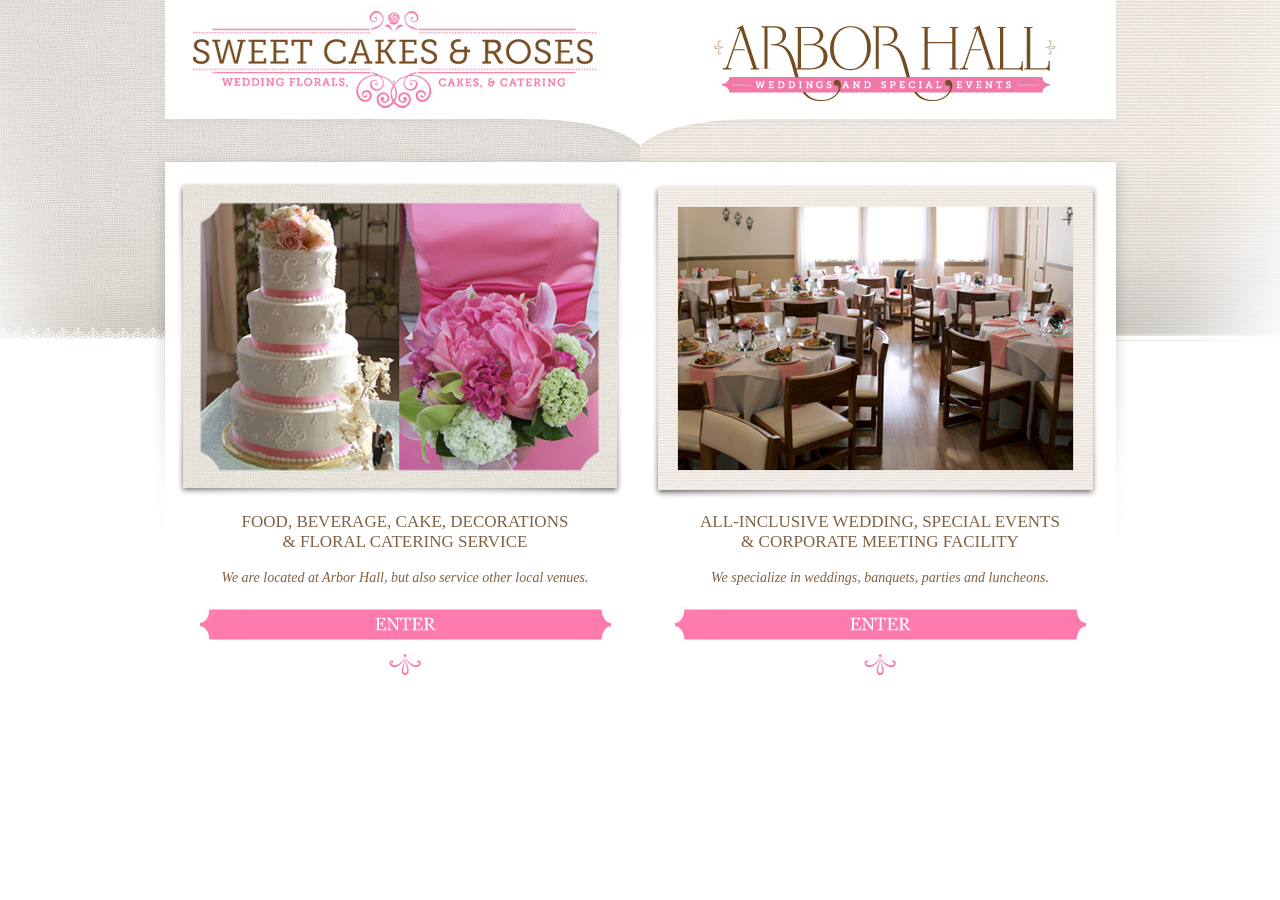
<file: index.html>
<!DOCTYPE html PUBLIC "-//W3C//DTD XHTML 1.0 Transitional//EN" "http://www.w3.org/TR/xhtml1/DTD/xhtml1-transitional.dtd">
<html xmlns="http://www.w3.org/1999/xhtml">
<head>
<meta http-equiv="Content-Type" content="text/html; charset=UTF-8" />
<title>Sweet Cakes and Roses | Arbor Hall</title>
<meta name="description" content="Sweet Cakes and Roses specializes in fresh flower arrangements, cakes, and catering for weddings and other special events in Omaha, Nebraska and surrounding communities." />
<meta name="author" content="http://www.imagemadedesign.com" />
<meta name="Copyright" content="Copyright (c) Image Made" />

<link href="css/splash.css" rel="stylesheet" type="text/css" />
</head>

<body>
<div id="background">
  <div id="header">
  
  <div id="ahwrapper">
      <div id="ah_logo">
        <a href="http://arborhallomaha.com/home/" title="Arbor Hall" id="ah_logo"><h1>Arbor Hall</h1></a></div>
    </div>
    
    
    <div id="scrwrapper">
      <div id="scr_logo">
        <a href="home/" title="Sweet Cakes and Roses" id="scr_logo"><h1>Sweet Cakes and Roses Home</h1></a>
      </div>
    </div>
    
    
  <!--end header--></div>
  <div id="content">
  
<div id="ah_info"><a href="http://arborhallomaha.com/home/"><img src="image/home_index/ah_main_image.jpg" alt="Arbor Hall" width="464" height="328" border="0" /></a>
      <div class="text">
      <ul>
      
      <li><h2>ALL-INCLUSIVE WEDDING, SPECIAL EVENTS</h2></li>
      <li><h2>&amp; CORPORATE MEETING FACILITY</h2></li>
      <br />
      <li><h3>We specialize in weddings, banquets, parties and luncheons.</h3></li>
      </ul></div>
      <div class="link"><a href="http://arborhallomaha.com/home/">ENTER</a></div>
      <div class="doyle"></div>
    <!--end ah_info--></div>
    
      
    <div id="sc_info"><a href="home/"><img src="image/home_index/scr_main_image.jpg" alt="Sweet Cakes &amp; Roses" width="459" height="330" border="0" /></a>
      <div class="text">
      <ul>
      <li><h2>FOOD, BEVERAGE, CAKE, DECORATIONS</h2></li>
      <li><h2>& FLORAL CATERING SERVICE</h2></li>
      <br />
      <li><h3>We are located at Arbor Hall, but also service other local venues.</h3></li>
      </ul></div>
      <div class="link"><a href="home/">ENTER</a></div>
      <div class="doyle"></div>
      
    <!--end sc_info--></div>
    
  <!--end content--></div>
  
<!--end background--></div>
</body>
</html>
</file>
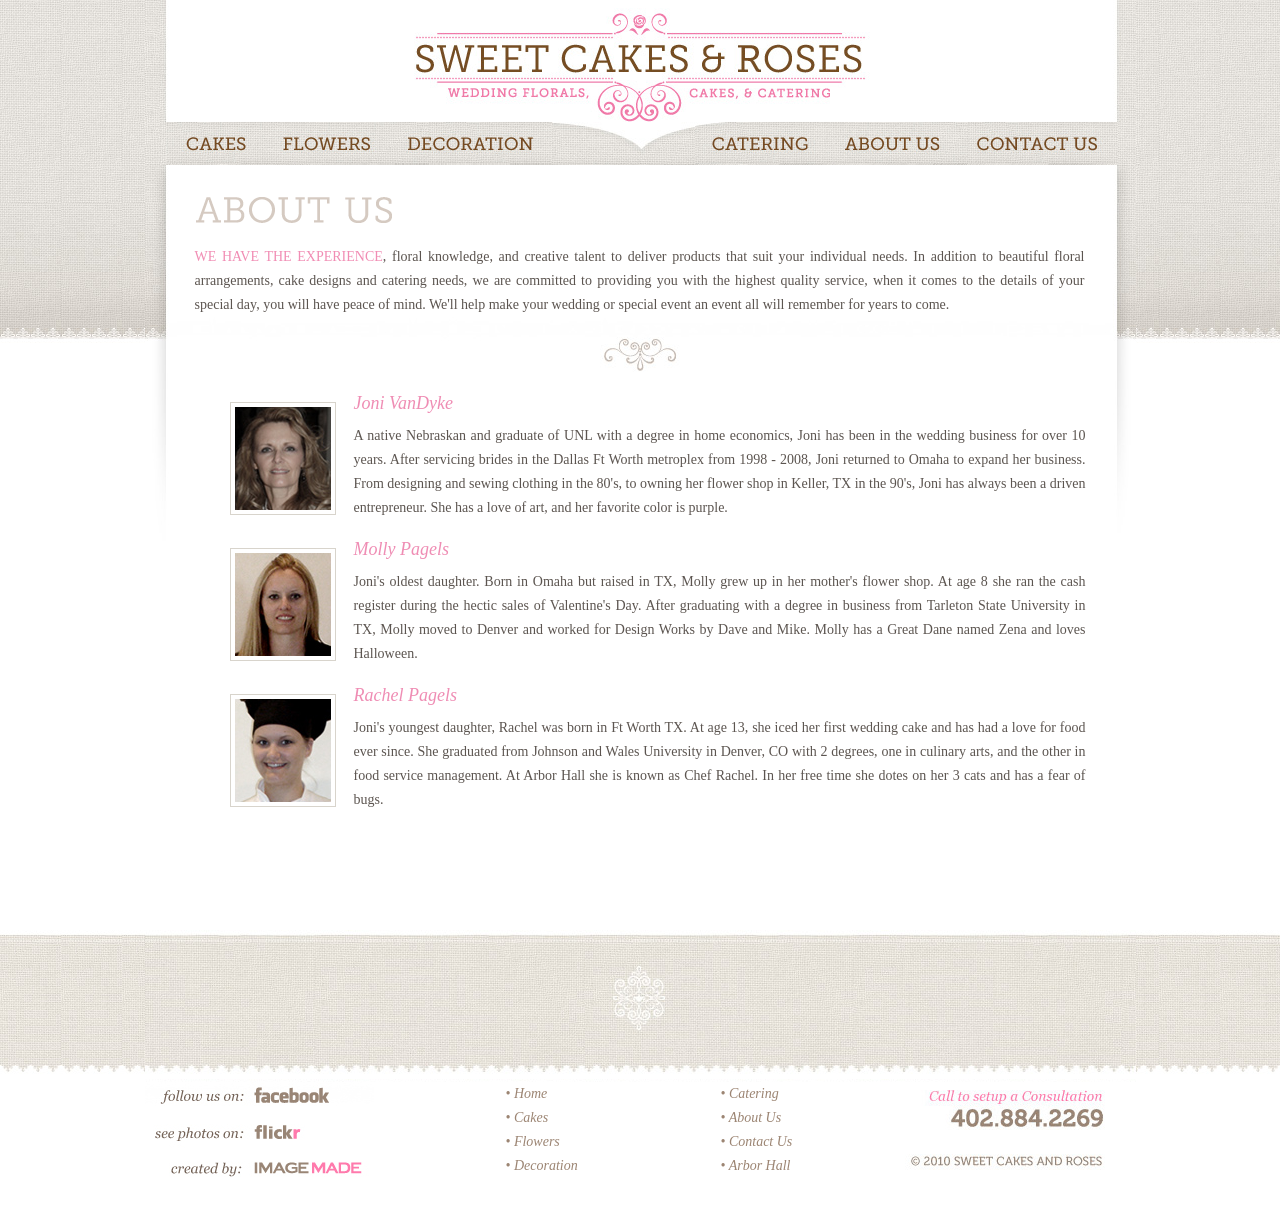
<file: about/index.html>
<!DOCTYPE html PUBLIC "-//W3C//DTD XHTML 1.0 Transitional//EN" "http://www.w3.org/TR/xhtml1/DTD/xhtml1-transitional.dtd">
<html xmlns="http://www.w3.org/1999/xhtml">
<head>
<meta http-equiv="Content-Type" content="text/html; charset=UTF-8" />
<title>Sweet Cakes and Roses | Wedding Florals, Cakes, and Catering</title>
<meta name="description" content="Sweet Cakes and Roses specializes in fresh flower arrangements, cakes, and catering for weddings and other special events in Omaha, Nebraska and surrounding communities." />
<meta name="author" content="http://www.imagemadedesign.com" />
<meta name="Copyright" content="Copyright (c) Image Made" />
<link href="../css/main.css" rel="stylesheet" type="text/css" />
<link rel="stylesheet" href="../css/lightbox.css" type="text/css" media="screen" />

<script type="text/javascript" src="../js/jquery-1.2.6.min.js"></script>
<script type="text/javascript" src="../js/prototype.js"></script>
<script type="text/javascript" src="../js/scriptaculous.js?load=effects,builder"></script>
<script type="text/javascript" src="../js/lightbox.js"></script>

<script type="text/javascript">
function slideSwitch() {
    var $active = $('#slideshow IMG.active');

    if ( $active.length == 0 ) $active = $('#slideshow IMG:last');

    var $next =  $active.next().length ? $active.next()
        : $('#slideshow IMG:first');

  $active.addClass('last-active');

    $next.css({opacity: 0.0})
        .addClass('active')
        .animate({opacity: 1.0}, 2000, function() {
            $active.removeClass('active last-active');
        });
}

$(function() {
    setInterval( "slideSwitch()", 7000 );
});

</script>



</head>

<body>
<div class="wrapper">
  <div class="container">
    <div class="header">
      <div id="logo"><h1><a href="http://sweetcakesandroses.com/home/" title="Sweet Cakes and Roses" id="logo">Sweet Cakes and Roses</a></h1></div>
    </div>
    <!----------------------------- end header -----------------------------> 
    <div class="nav">
      <div id="nav_cakes"><a href="../cakes/" title="Cakes">Cakes</a></div>
      <div id="nav_flowers"><a href="../flowers/" title="Flowers">Flowers</a></div>
      <div id="nav_decorations"><a href="../decorations/" title="Decorations">Decorations</a></div>
      <div id="nav_catering"><a href="../catering/" title="Catering">Catering</a></div>
      <div id="nav_about"><a href="../about/" title="About">About</a></div>
      <div id="nav_contact"><a href="../contact/" title="Contact">Contact</a></div>
    </div>
    <!----------------------------- end nav -----------------------------> 
    <div class="content_decorations">
      <div class="verbiage_about">
        <div class="about_header"><h1>About Us</h1></div>
        <div class="verbiage_about_inside">
          <p><span class="pink">WE HAVE THE EXPERIENCE</span>, floral knowledge, and creative talent to deliver products that suit your individual needs. In addition to beautiful floral arrangements, cake designs and catering needs, we are committed to providing you with the highest quality service, when it comes to the details of your special day, you will have peace of mind. We'll help make your wedding or special event an event all will remember for years to come.</p>
          <div class="spacer"></div></div>
          <ul><li><h2><img src="../image/other/joni.jpg" alt="Joni VanDyke" width="96" height="103" class="pic_about" />Joni VanDyke</h2></li><li><p>A native Nebraskan and graduate of UNL with a degree in home economics, Joni has been in the wedding business for over 10 years. After servicing brides in the Dallas Ft Worth metroplex from 1998 - 2008, Joni returned to Omaha to expand her business. From designing and sewing clothing in the 80's, to owning her flower shop in Keller, TX in the 90's, Joni has always been a driven entrepreneur. She has a love of art, and her favorite color is purple.</p>
            <br />
          </li>
<li><h2><img src="../image/other/molly.jpg" alt="Molly Pagels" width="96" height="103" class="pic_about" />Molly Pagels</h2></li> <li>
  <p>Joni's oldest daughter. Born in Omaha but raised in TX, Molly grew up in her mother's flower shop. At age 8 she ran the cash register during the hectic sales of Valentine's Day. After graduating with a degree in business from Tarleton State University in TX, Molly moved to Denver and worked for Design Works by Dave and Mike. Molly has a Great Dane named Zena and loves Halloween.</p></li><br />

<li><h2><img src="../image/other/rachel.jpg" alt="Rachel Pagels" width="96" height="103" class="pic_about" />Rachel Pagels</h2></li><li>
  <p>Joni's youngest daughter, Rachel was born in Ft Worth TX. At age 13, she iced her first wedding cake and has had a love for food ever since. She graduated from Johnson and Wales University in Denver, CO with 2 degrees, one in culinary arts, and the other in food service management. At Arbor Hall she is known as Chef Rachel. In her free time she dotes on her 3 cats and has a fear of bugs.</p></li></ul>

    <!--end verbiage_about--></div>
      
    
    <!--end content_decorartions--></div>
  </div>
<!----------------------------- end container ----------------------------->            

  <div class="push"></div>
</div>
<!----------------------------- end wrapper ----------------------------->
<!-----------------------------footer start----------------------------->
        <div class="footer">
          <div class="footer_wrapper"></div>
          <div class="footer_wrapper_2">
          <div class="footer4"></div>
          <div class="footer3"><ul>
            <li><p class="footer_text"><a href="../catering/" title="Catering Link">• Catering</a></p></li>
<li><p class="footer_text"><a href="../about/" title="About Link">• About Us</a></p></li>
<li><p class="footer_text"><a href="../contact/" title="Contact Us Links">• Contact Us</a></p></li>
<li><p class="footer_text"><a href="http://arborhallomaha.com/home/" title="Arbor Hall Home Page">• Arbor Hall</a></p></li></ul></div>
          <div class="footer2"><ul><li><p class="footer_text"><a href="http://sweetcakesandroses.com/home/" title="Sweet Cakes &amp; Roses Home">• Home</a></p></li>
<li><p class="footer_text"><a href="../cakes/" title="Cakes Link">• Cakes</a></p></li>
<li><p class="footer_text"><a href="../flowers/" title="Flowers Link">• Flowers</a></p></li>
<li><p class="footer_text"><a href="../decorations/" title="Decorations Link">• Decoration</a></p></li></ul></div>
          
          <div class="footer1"><a href="http://www.facebook.com/pages/Omaha-NE/Arbor-Hall-Omaha/116818035010267" target="_blank"><img src="../image/home/facebook.jpg" alt="Facebook Link" width="229" height="29" border="0" class="footer_pic" /></a>
            <a href="http://www.flickr.com/photos/53283228@N05/" target="_blank"><img src="../image/home/flickr.jpg" alt="Flickr Link" width="229" height="32" border="0" class="footer_pic" /></a>
            <a href="http://imagemadedesign.com/" target="_blank"><img src="../image/home/imagemade.jpg" alt="Website Created by Image Made Link" width="229" height="30" border="0" /></a>
            </div>
          </div>
          
        </div>
<!-----------------------------footer end----------------------------->

</body>
</html>
</file>
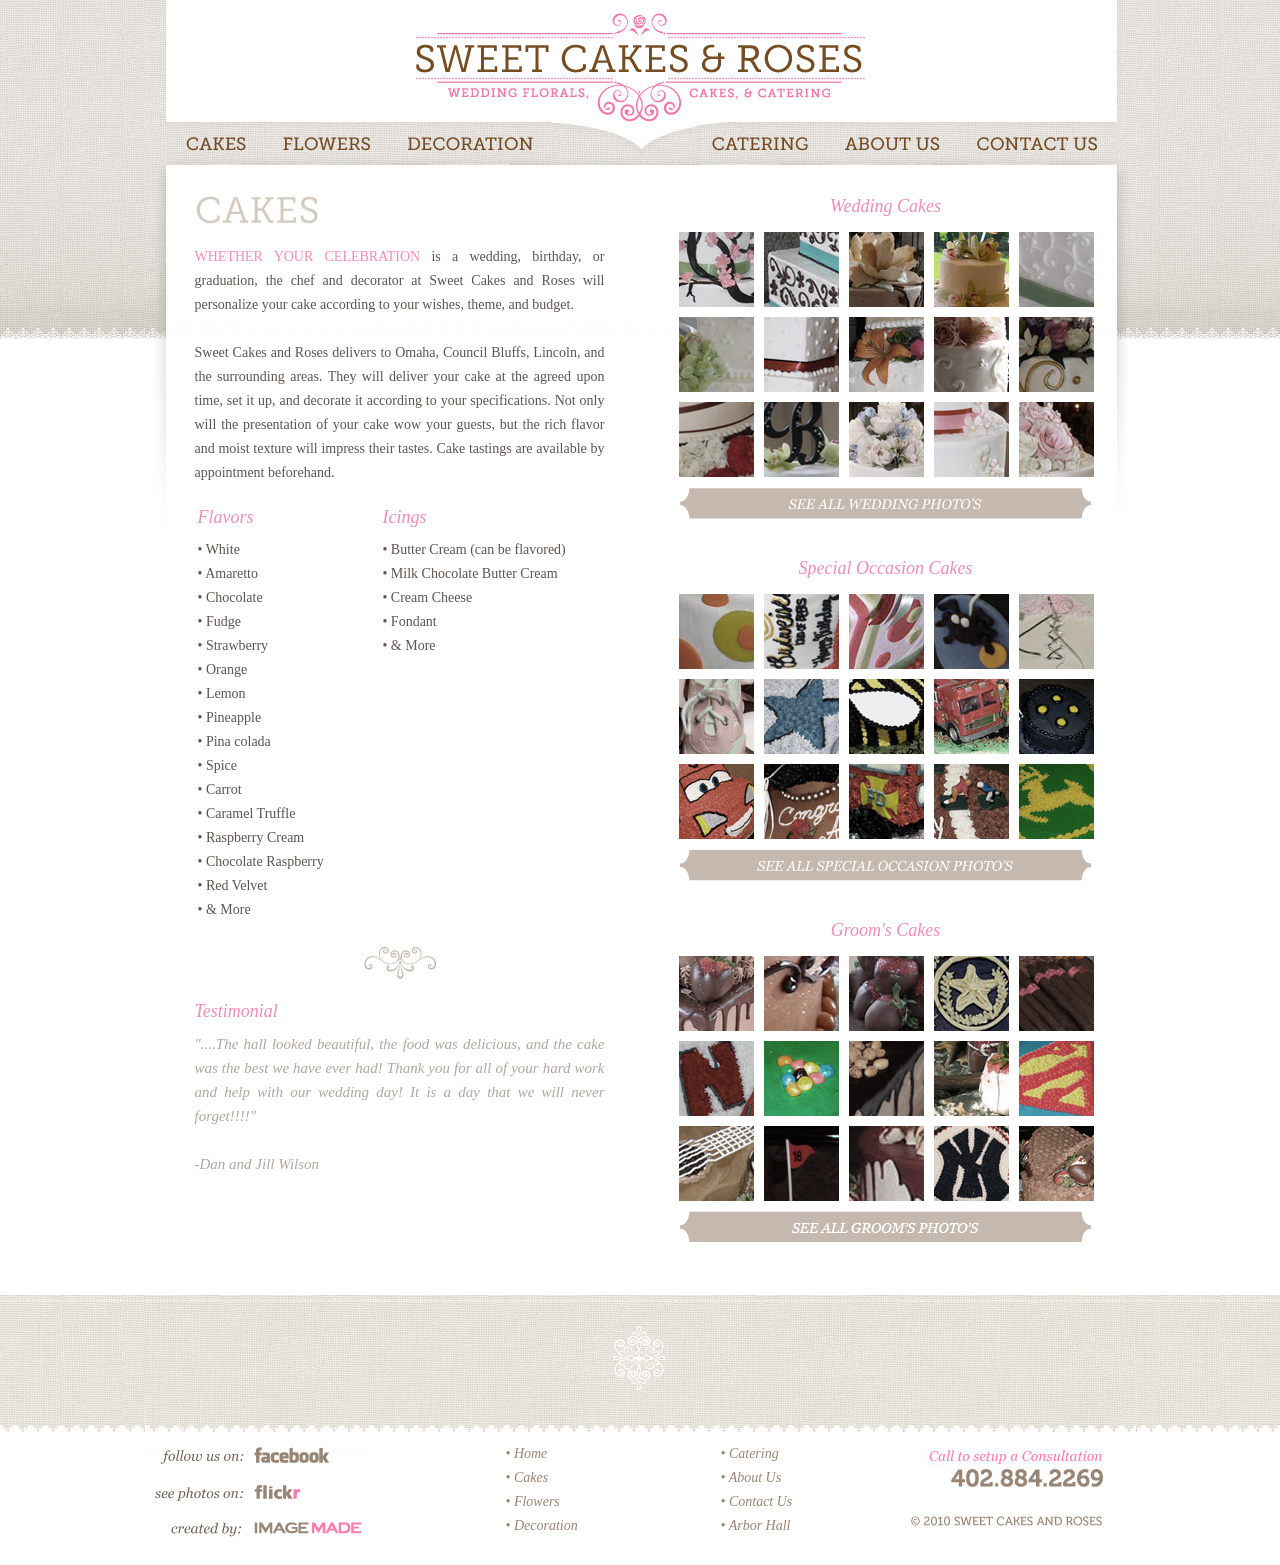
<file: cakes/index.html>
<!DOCTYPE html PUBLIC "-//W3C//DTD XHTML 1.0 Transitional//EN" "http://www.w3.org/TR/xhtml1/DTD/xhtml1-transitional.dtd">
<html xmlns="http://www.w3.org/1999/xhtml">
<head>
<meta http-equiv="Content-Type" content="text/html; charset=UTF-8" />
<title>Sweet Cakes and Roses | Wedding Florals, Cakes, and Catering</title>
<meta name="description" content="Sweet Cakes and Roses specializes in fresh flower arrangements, cakes, and catering for weddings and other special events in Omaha, Nebraska and surrounding communities." />
<meta name="author" content="http://www.imagemadedesign.com" />
<meta name="Copyright" content="Copyright (c) Image Made" />
<link href="../css/main.css" rel="stylesheet" type="text/css" />
<link rel="stylesheet" href="../css/lightbox.css" type="text/css" media="screen" />

<script type="text/javascript" src="../js/jquery-1.2.6.min.js"></script>
<script type="text/javascript" src="../js/prototype.js"></script>
<script type="text/javascript" src="../js/scriptaculous.js?load=effects,builder"></script>
<script type="text/javascript" src="../js/lightbox.js"></script>

<script type="text/javascript">
function slideSwitch() {
    var $active = $('#slideshow IMG.active');

    if ( $active.length == 0 ) $active = $('#slideshow IMG:last');

    var $next =  $active.next().length ? $active.next()
        : $('#slideshow IMG:first');

  $active.addClass('last-active');

    $next.css({opacity: 0.0})
        .addClass('active')
        .animate({opacity: 1.0}, 2000, function() {
            $active.removeClass('active last-active');
        });
}

$(function() {
    setInterval( "slideSwitch()", 7000 );
});

</script>



</head>

<body>
<div class="wrapper">
  <div class="container">
    <div class="header">
      <div id="logo"><h1><a href="http://sweetcakesandroses.com/home/" title="Sweet Cakes and Roses" id="logo">Sweet Cakes and Roses</a></h1></div>
    </div>
    <!----------------------------- end header -----------------------------> 
    <div class="nav">
      <div id="nav_cakes"><a href="../cakes/" title="Cakes">Cakes</a></div>
      <div id="nav_flowers"><a href="../flowers/" title="Flowers">Flowers</a></div>
      <div id="nav_decorations"><a href="../decorations/" title="Decorations">Decorations</a></div>
      <div id="nav_catering"><a href="../catering/" title="Catering">Catering</a></div>
      <div id="nav_about"><a href="../about/" title="About">About</a></div>
      <div id="nav_contact"><a href="../contact/" title="Contact">Contact</a></div>
    </div>
    <!----------------------------- end nav -----------------------------> 
    <div class="content_cakes">
      <div class="pic_wrapper">
        <div class="pic_text"><h2 class="center">Wedding Cakes</h2></div>
        <div class="pic_thumbs"> 
          <a href="../image/cakes/wedding/350x500/cake1w.jpg"rel="lightbox[#1]" title="Wedding Cakes"><img src="../image/cakes/wedding/75x75/cake1wt.jpg" alt="Wedding Cakes" width="75" height="75" border="0" class="thumbs" /></a>
          <a href="../image/cakes/wedding/350x500/cake2w.jpg"rel="lightbox[#1]" title="Wedding Cakes"><img src="../image/cakes/wedding/75x75/cake2wt.jpg" alt="Wedding Cakes" width="75" height="75" border="0" class="thumbs" /></a>
          <a href="../image/cakes/wedding/350x500/cake3w.jpg"rel="lightbox[#1]" title="Wedding Cakes"><img src="../image/cakes/wedding/75x75/cake3wt.jpg" alt="Wedding Cakes" width="75" height="75" border="0" class="thumbs" /></a>
          <a href="../image/cakes/wedding/350x500/cake4w.jpg"rel="lightbox[#1]" title="Wedding Cakes"><img src="../image/cakes/wedding/75x75/cake4wt.jpg" alt="Wedding Cakes" width="75" height="75" border="0" class="thumbs" /></a>
          <a href="../image/cakes/wedding/350x500/cake5w.jpg"rel="lightbox[#1]" title="Wedding Cakes"><img src="../image/cakes/wedding/75x75/cake5wt.jpg" alt="Wedding Cakes" width="75" height="75" border="0" class="thumbs" /></a>
          <a href="../image/cakes/wedding/350x500/cake6w.jpg"rel="lightbox[#1]" title="Wedding Cakes"><img src="../image/cakes/wedding/75x75/cake6wt.jpg" alt="Wedding Cakes" width="75" height="75" border="0" class="thumbs" /></a>
          <a href="../image/cakes/wedding/350x500/cake7w.jpg"rel="lightbox[#1]" title="Wedding Cakes"><img src="../image/cakes/wedding/75x75/cake7wt.jpg" alt="Wedding Cakes" width="75" height="75" border="0" class="thumbs" /></a>
          <a href="../image/cakes/wedding/350x500/cake8w.jpg"rel="lightbox[#1]" title="Wedding Cakes"><img src="../image/cakes/wedding/75x75/cake8wt.jpg" alt="Wedding Cakes" width="75" height="75" border="0" class="thumbs" /></a>
          <a href="../image/cakes/wedding/350x500/cake9w.jpg"rel="lightbox[#1]" title="Wedding Cakes"><img src="../image/cakes/wedding/75x75/cake9wt.jpg" alt="Wedding Cakes" width="75" height="75" border="0" class="thumbs" /></a>
          <a href="../image/cakes/wedding/350x500/cake10w.jpg"rel="lightbox[#1]" title="Wedding Cakes"><img src="../image/cakes/wedding/75x75/cake10wt.jpg" alt="Wedding Cakes" width="75" height="75" border="0" class="thumbs" /></a>
          <a href="../image/cakes/wedding/350x500/cake11w.jpg"rel="lightbox[#1]" title="Wedding Cakes"><img src="../image/cakes/wedding/75x75/cake11wt.jpg" alt="Wedding Cakes" width="75" height="75" border="0" class="thumbs" /></a>
          <a href="../image/cakes/wedding/350x500/cake12w.jpg"rel="lightbox[#1]" title="Wedding Cakes"><img src="../image/cakes/wedding/75x75/cake12wt.jpg" alt="Wedding Cakes" width="75" height="75" border="0" class="thumbs" /></a>
          <a href="../image/cakes/wedding/350x500/cake13w.jpg"rel="lightbox[#1]" title="Wedding Cakes"><img src="../image/cakes/wedding/75x75/cake13wt.jpg" alt="Wedding Cakes" width="75" height="75" border="0" class="thumbs" /></a>
          <a href="../image/cakes/wedding/350x500/cake14w.jpg"rel="lightbox[#1]" title="Wedding Cakes"><img src="../image/cakes/wedding/75x75/cake14wt.jpg" alt="Wedding Cakes" width="75" height="75" border="0" class="thumbs" /></a>
          <a href="../image/cakes/wedding/350x500/cake15w.jpg"rel="lightbox[#1]" title="Wedding Cakes"><img src="../image/cakes/wedding/75x75/cake15wt.jpg" alt="Wedding Cakes" width="75" height="75" border="0" class="thumbs" /></a>
        
        </div>
        <div id="link_wedding"><a href="http://www.flickr.com/photos/53283228@N05/sets/72157624799389194/" target="_blank">Wedding Links to Flickr</a></div>
      <!--end pic_wrapper--></div>
      
      <div class="verbiage_2">
        <div class="cakes_header"><h1>Cakes</h1></div>
        <div class="verbiage">
          <p><span class="pink">WHETHER YOUR CELEBRATION</span> is a wedding, birthday, or graduation, the chef and decorator at Sweet Cakes and Roses will personalize your cake according to your wishes, theme, and budget.</p>
          <p>&nbsp;</p>
          <p>Sweet Cakes and Roses delivers to Omaha, Council Bluffs, Lincoln, and the surrounding areas. They will deliver your cake at the agreed upon time, set it up, and decorate it according to your specifications. Not only will the presentation of your cake wow your guests, but the rich flavor and moist texture will impress their tastes. Cake tastings are available by appointment beforehand.</p>
          <br />
          <table width="403">
  <tr>
    <td width="210"><ul><li><h2>Flavors</h2></li>
      <li><p>• White</p></li>
      <li><p>• Amaretto</p></li>
      <li><p>• Chocolate</p></li>
      <li><p>• Fudge</p></li>
      <li><p>• Strawberry</p></li>
      <li><p>• Orange</p></li>
      <li><p>• Lemon</p></li>
      <li><p>• Pineapple</p></li>
      <li><p>• Pina colada</p></li>
      <li><p>• Spice</p></li>
      <li><p>• Carrot</p></li>
      <li><p>• Caramel Truffle</p></li>
      <li><p>• Raspberry Cream</p></li>
      <li><p>• Chocolate Raspberry</p></li>
      <li><p>• Red Velvet</p></li>
      <li><p>• &amp; More</p></li></ul></td>
    <td width="250" valign="top"><ul><li><h2>Icings</h2></li>
      <li><p>• Butter Cream (can be flavored)</p></li>
      <li><p>• Milk Chocolate Butter Cream</p></li>
      <li><p>• Cream Cheese</p></li>
      <li><p>• Fondant</p></li>
      <li><p>• &amp; More</p></li></ul></td>
    </tr>
  </table>
  <div class="spacer"></div>
  <h2>Testimonial</h2>
  <p class="testimonial2">"....The hall looked beautiful, the food was delicious, and the cake was the best we have ever had! Thank you for all of your hard work and help with our wedding day! It is a day that we will never forget!!!!" 
  <br /><br />-Dan and Jill Wilson</p>
        </div>
        
      <!--end verbiage_2--></div>
      
      <div class="pic_wrapper">
        <div class="pic_text"><h2 class="center">Special Occasion Cakes</h2></div>
        <div class="pic_thumbs">
        <a href="../image/cakes/special/350x500/cake1s.jpg"rel="lightbox[#2]" title="Special Occasion Cakes"><img src="../image/cakes/special/75x75/cake1st.jpg" alt="Wedding Cakes" width="75" height="75" border="0" class="thumbs" /></a>
        <a href="../image/cakes/special/350x500/cake2s.jpg"rel="lightbox[#2]" title="Special Occasion Cakes"><img src="../image/cakes/special/75x75/cake2st.jpg" alt="Wedding Cakes" width="75" height="75" border="0" class="thumbs" /></a>
        <a href="../image/cakes/special/350x500/cake3s.jpg"rel="lightbox[#2]" title="Special Occasion Cakes"><img src="../image/cakes/special/75x75/cake3st.jpg" alt="Wedding Cakes" width="75" height="75" border="0" class="thumbs" /></a>
        <a href="../image/cakes/special/350x500/cake4s.jpg"rel="lightbox[#2]" title="Special Occasion Cakes"><img src="../image/cakes/special/75x75/cake4st.jpg" alt="Wedding Cakes" width="75" height="75" border="0" class="thumbs" /></a>
        <a href="../image/cakes/special/350x500/cake5s.jpg"rel="lightbox[#2]" title="Special Occasion Cakes"><img src="../image/cakes/special/75x75/cake5st.jpg" alt="Wedding Cakes" width="75" height="75" border="0" class="thumbs" /></a>
        <a href="../image/cakes/special/350x500/cake6s.jpg"rel="lightbox[#2]" title="Special Occasion Cakes"><img src="../image/cakes/special/75x75/cake6st.jpg" alt="Wedding Cakes" width="75" height="75" border="0" class="thumbs" /></a>
        <a href="../image/cakes/special/350x500/cake7s.jpg"rel="lightbox[#2]" title="Special Occasion Cakes"><img src="../image/cakes/special/75x75/cake7st.jpg" alt="Wedding Cakes" width="75" height="75" border="0" class="thumbs" /></a>
        <a href="../image/cakes/special/350x500/cake8s.jpg"rel="lightbox[#2]" title="Special Occasion Cakes"><img src="../image/cakes/special/75x75/cake8st.jpg" alt="Wedding Cakes" width="75" height="75" border="0" class="thumbs" /></a>
        <a href="../image/cakes/special/350x500/cake9s.jpg"rel="lightbox[#2]" title="Special Occasion Cakes"><img src="../image/cakes/special/75x75/cake9st.jpg" alt="Wedding Cakes" width="75" height="75" border="0" class="thumbs" /></a>
        <a href="../image/cakes/special/350x500/cake10s.jpg"rel="lightbox[#2]" title="Special Occasion Cakes"><img src="../image/cakes/special/75x75/cake10st.jpg" alt="Wedding Cakes" width="75" height="75" border="0" class="thumbs" /></a>
        <a href="../image/cakes/special/350x500/cake11s.jpg"rel="lightbox[#2]" title="Special Occasion Cakes"><img src="../image/cakes/special/75x75/cake11st.jpg" alt="Wedding Cakes" width="75" height="75" border="0" class="thumbs" /></a>
        <a href="../image/cakes/special/350x500/cake12s.jpg"rel="lightbox[#2]" title="Special Occasion Cakes"><img src="../image/cakes/special/75x75/cake12st.jpg" alt="Wedding Cakes" width="75" height="75" border="0" class="thumbs" /></a>
        <a href="../image/cakes/special/350x500/cake13s.jpg"rel="lightbox[#2]" title="Special Occasion Cakes"><img src="../image/cakes/special/75x75/cake13st.jpg" alt="Wedding Cakes" width="75" height="75" border="0" class="thumbs" /></a>
        <a href="../image/cakes/special/350x500/cake14s.jpg"rel="lightbox[#2]" title="Special Occasion Cakes"><img src="../image/cakes/special/75x75/cake14st.jpg" alt="Wedding Cakes" width="75" height="75" border="0" class="thumbs" /></a>
        <a href="../image/cakes/special/350x500/cake15s.jpg"rel="lightbox[#2]" title="Special Occasion Cakes"><img src="../image/cakes/special/75x75/cake15st.jpg" alt="Wedding Cakes" width="75" height="75" border="0" class="thumbs" /></a>
        
        </div>
        <div id="link_special"><a href="http://www.flickr.com/photos/53283228@N05/sets/72157624675379655/" target="_blank">Wedding Links to Flickr</a></div>
      <!--end pic_wrapper--></div>
      
      
      <div class="pic_wrapper">
        <div class="pic_text">
          <h2 class="center">Groom's Cakes</h2></div>
        <div class="pic_thumbs">
        <a href="../image/cakes/grooms/350x500/cake1g.jpg"rel="lightbox[#3]" title="Groomsmen Cakes"><img src="../image/cakes/grooms/75x75/cake1gt.jpg" alt="Wedding Cakes" width="75" height="75" border="0" class="thumbs" /></a>
        <a href="../image/cakes/grooms/350x500/cake2g.jpg"rel="lightbox[#3]" title="Groomsmen Cakes"><img src="../image/cakes/grooms/75x75/cake2gt.jpg" alt="Wedding Cakes" width="75" height="75" border="0" class="thumbs" /></a>
        <a href="../image/cakes/grooms/350x500/cake3g.jpg"rel="lightbox[#3]" title="Groomsmen Cakes"><img src="../image/cakes/grooms/75x75/cake3gt.jpg" alt="Wedding Cakes" width="75" height="75" border="0" class="thumbs" /></a>
        <a href="../image/cakes/grooms/350x500/cake4g.jpg"rel="lightbox[#3]" title="Groomsmen Cakes"><img src="../image/cakes/grooms/75x75/cake4gt.jpg" alt="Wedding Cakes" width="75" height="75" border="0" class="thumbs" /></a>
        <a href="../image/cakes/grooms/350x500/cake5g.jpg"rel="lightbox[#3]" title="Groomsmen Cakes"><img src="../image/cakes/grooms/75x75/cake5gt.jpg" alt="Wedding Cakes" width="75" height="75" border="0" class="thumbs" /></a>
        <a href="../image/cakes/grooms/350x500/cake6g.jpg"rel="lightbox[#3]" title="Groomsmen Cakes"><img src="../image/cakes/grooms/75x75/cake6gt.jpg" alt="Wedding Cakes" width="75" height="75" border="0" class="thumbs" /></a>
        <a href="../image/cakes/grooms/350x500/cake7g.jpg"rel="lightbox[#3]" title="Groomsmen Cakes"><img src="../image/cakes/grooms/75x75/cake7gt.jpg" alt="Wedding Cakes" width="75" height="75" border="0" class="thumbs" /></a>
        <a href="../image/cakes/grooms/350x500/cake8g.jpg"rel="lightbox[#3]" title="Groomsmen Cakes"><img src="../image/cakes/grooms/75x75/cake8gt.jpg" alt="Wedding Cakes" width="75" height="75" border="0" class="thumbs" /></a>
        <a href="../image/cakes/grooms/350x500/cake9g.jpg"rel="lightbox[#3]" title="Groomsmen Cakes"><img src="../image/cakes/grooms/75x75/cake9gt.jpg" alt="Wedding Cakes" width="75" height="75" border="0" class="thumbs" /></a>
        <a href="../image/cakes/grooms/350x500/cake10g.jpg"rel="lightbox[#3]" title="Groomsmen Cakes"><img src="../image/cakes/grooms/75x75/cake10gt.jpg" alt="Wedding Cakes" width="75" height="75" border="0" class="thumbs" /></a>
        <a href="../image/cakes/grooms/350x500/cake11g.jpg"rel="lightbox[#3]" title="Groomsmen Cakes"><img src="../image/cakes/grooms/75x75/cake11gt.jpg" alt="Wedding Cakes" width="75" height="75" border="0" class="thumbs" /></a>
        <a href="../image/cakes/grooms/350x500/cake12g.jpg"rel="lightbox[#3]" title="Groomsmen Cakes"><img src="../image/cakes/grooms/75x75/cake12gt.jpg" alt="Wedding Cakes" width="75" height="75" border="0" class="thumbs" /></a>
        <a href="../image/cakes/grooms/350x500/cake13g.jpg"rel="lightbox[#3]" title="Groomsmen Cakes"><img src="../image/cakes/grooms/75x75/cake13gt.jpg" alt="Wedding Cakes" width="75" height="75" border="0" class="thumbs" /></a>
        <a href="../image/cakes/grooms/350x500/cake14g.jpg"rel="lightbox[#3]" title="Groomsmen Cakes"><img src="../image/cakes/grooms/75x75/cake14gt.jpg" alt="Wedding Cakes" width="75" height="75" border="0" class="thumbs" /></a>
        <a href="../image/cakes/grooms/350x500/cake15g.jpg"rel="lightbox[#3]" title="Groomsmen Cakes"><img src="../image/cakes/grooms/75x75/cake15gt.jpg" alt="Wedding Cakes" width="75" height="75" border="0" class="thumbs" /></a>
        
        </div>
        <div id="link_groomsmen"><a href="http://www.flickr.com/photos/53283228@N05/sets/72157624675372611/" target="_blank">Wedding Links to Flickr</a></div>
      <!--end pic_wrapper--></div>

    <!--end content_cakes--></div>
  </div>
<!----------------------------- end container ----------------------------->            

  <div class="push"></div>
</div>
<!----------------------------- end wrapper ----------------------------->
<!-----------------------------footer start----------------------------->
        <div class="footer">
          <div class="footer_wrapper"></div>
          <div class="footer_wrapper_2">
          <div class="footer4"></div>
          <div class="footer3"><ul>
            <li><p class="footer_text"><a href="../catering/" title="Catering Link">• Catering</a></p></li>
<li><p class="footer_text"><a href="../about/" title="About Link">• About Us</a></p></li>
<li><p class="footer_text"><a href="../contact/" title="Contact Us Links">• Contact Us</a></p></li>
<li><p class="footer_text"><a href="http://arborhallomaha.com/home/" title="Arbor Hall Home Page">• Arbor Hall</a></p></li></ul></div>
          <div class="footer2"><ul><li><p class="footer_text"><a href="http://sweetcakesandroses.com/home/" title="Sweet Cakes &amp; Roses Home">• Home</a></p></li>
<li><p class="footer_text"><a href="../cakes/" title="Cakes Link">• Cakes</a></p></li>
<li><p class="footer_text"><a href="../flowers/" title="Flowers Link">• Flowers</a></p></li>
<li><p class="footer_text"><a href="../decorations/" title="Decorations Link">• Decoration</a></p></li></ul></div>
          
          <div class="footer1"><a href="http://www.facebook.com/pages/Omaha-NE/Arbor-Hall-Omaha/116818035010267" target="_blank"><img src="../image/home/facebook.jpg" alt="Facebook Link" width="229" height="29" border="0" class="footer_pic" /></a>
            <a href="http://www.flickr.com/photos/53283228@N05/" target="_blank"><img src="../image/home/flickr.jpg" alt="Flickr Link" width="229" height="32" border="0" class="footer_pic" /></a>
            <a href="http://imagemadedesign.com/" target="_blank"><img src="../image/home/imagemade.jpg" alt="Website Created by Image Made Link" width="229" height="30" border="0" /></a>
            </div>
          </div>
          
        </div>
<!-----------------------------footer end----------------------------->

</body>
</html>
</file>
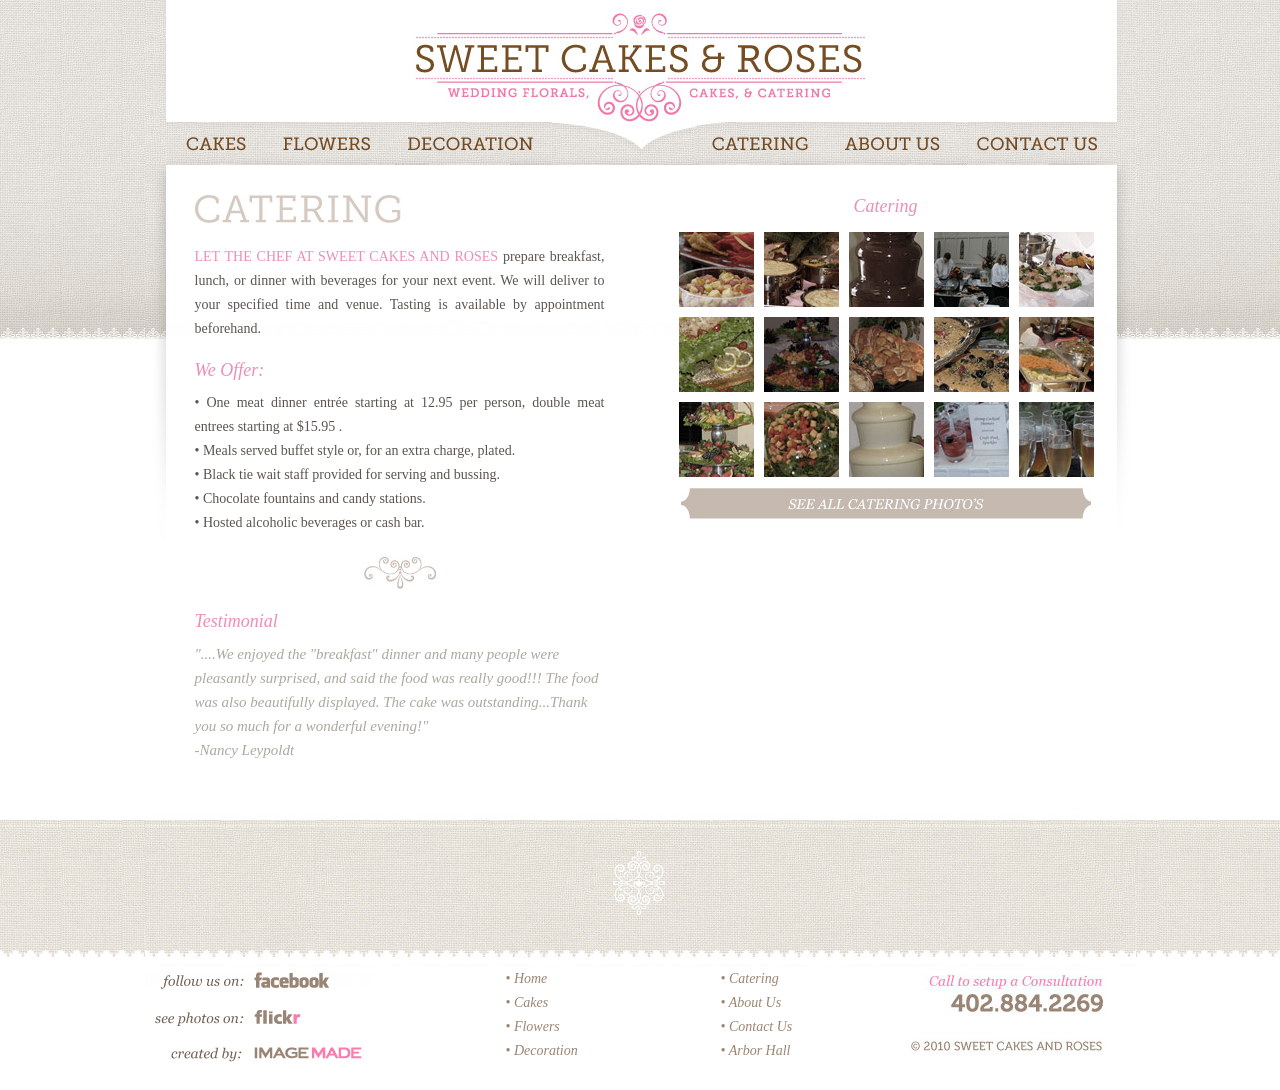
<file: catering/index.html>
<!DOCTYPE html PUBLIC "-//W3C//DTD XHTML 1.0 Transitional//EN" "http://www.w3.org/TR/xhtml1/DTD/xhtml1-transitional.dtd">
<html xmlns="http://www.w3.org/1999/xhtml">
<head>
<meta http-equiv="Content-Type" content="text/html; charset=UTF-8" />
<title>Sweet Cakes and Roses | Wedding Florals, Cakes, and Catering</title>
<meta name="description" content="Sweet Cakes and Roses specializes in fresh flower arrangements, cakes, and catering for weddings and other special events in Omaha, Nebraska and surrounding communities." />
<meta name="author" content="http://www.imagemadedesign.com" />
<meta name="Copyright" content="Copyright (c) Image Made" />
<link href="../css/main.css" rel="stylesheet" type="text/css" />
<link rel="stylesheet" href="../css/lightbox.css" type="text/css" media="screen" />

<script type="text/javascript" src="../js/jquery-1.2.6.min.js"></script>
<script type="text/javascript" src="../js/prototype.js"></script>
<script type="text/javascript" src="../js/scriptaculous.js?load=effects,builder"></script>
<script type="text/javascript" src="../js/lightbox.js"></script>

<script type="text/javascript">
function slideSwitch() {
    var $active = $('#slideshow IMG.active');

    if ( $active.length == 0 ) $active = $('#slideshow IMG:last');

    var $next =  $active.next().length ? $active.next()
        : $('#slideshow IMG:first');

  $active.addClass('last-active');

    $next.css({opacity: 0.0})
        .addClass('active')
        .animate({opacity: 1.0}, 2000, function() {
            $active.removeClass('active last-active');
        });
}

$(function() {
    setInterval( "slideSwitch()", 7000 );
});

</script>



</head>

<body>
<div class="wrapper">
  <div class="container">
    <div class="header">
      <div id="logo"><h1><a href="http://sweetcakesandroses.com/home/" title="Sweet Cakes and Roses" id="logo">Sweet Cakes and Roses</a></h1></div>
    </div>
    <!----------------------------- end header -----------------------------> 
    <div class="nav">
      <div id="nav_cakes"><a href="../cakes/" title="Cakes">Cakes</a></div>
      <div id="nav_flowers"><a href="../flowers/" title="Flowers">Flowers</a></div>
      <div id="nav_decorations"><a href="../decorations/" title="Decorations">Decorations</a></div>
      <div id="nav_catering"><a href="../catering/" title="Catering">Catering</a></div>
      <div id="nav_about"><a href="../about/" title="About">About</a></div>
      <div id="nav_contact"><a href="../contact/" title="Contact">Contact</a></div>
    </div>
    <!----------------------------- end nav -----------------------------> 
    <div class="content_catering">
      <div class="pic_wrapper">
        <div class="pic_text"><h2 class="center">Catering</h2></div>
        <div class="pic_thumbs"> 
          <a href="../image/catering/350x500/catering1.jpg"rel="lightbox[#9]" title="Catering"><img src="../image/catering/75x75/catering1t.jpg" alt="Catering" width="75" height="75" border="0" class="thumbs" /></a>
          <a href="../image/catering/350x500/catering2.jpg"rel="lightbox[#9]" title="Catering"><img src="../image/catering/75x75/catering2t.jpg" alt="Catering" width="75" height="75" border="0" class="thumbs" /></a>
          <a href="../image/catering/350x500/catering3.jpg"rel="lightbox[#9]" title="Catering"><img src="../image/catering/75x75/catering3t.jpg" alt="Catering" width="75" height="75" border="0" class="thumbs" /></a>
          <a href="../image/catering/350x500/catering4.jpg"rel="lightbox[#9]" title="Catering"><img src="../image/catering/75x75/catering4t.jpg" alt="Catering" width="75" height="75" border="0" class="thumbs" /></a>
          <a href="../image/catering/350x500/catering5.jpg"rel="lightbox[#9]" title="Catering"><img src="../image/catering/75x75/catering5t.jpg" alt="Catering" width="75" height="75" border="0" class="thumbs" /></a>
          <a href="../image/catering/350x500/catering6.jpg"rel="lightbox[#9]" title="Catering"><img src="../image/catering/75x75/catering6t.jpg" alt="Catering" width="75" height="75" border="0" class="thumbs" /></a>
          <a href="../image/catering/350x500/catering7.jpg"rel="lightbox[#9]" title="Catering"><img src="../image/catering/75x75/catering7t.jpg" alt="Catering" width="75" height="75" border="0" class="thumbs" /></a>
          <a href="../image/catering/350x500/catering8.jpg"rel="lightbox[#9]" title="Catering"><img src="../image/catering/75x75/catering8t.jpg" alt="Catering" width="75" height="75" border="0" class="thumbs" /></a>
          <a href="../image/catering/350x500/catering9.jpg"rel="lightbox[#9]" title="Catering"><img src="../image/catering/75x75/catering9t.jpg" alt="Catering" width="75" height="75" border="0" class="thumbs" /></a>
          <a href="../image/catering/350x500/catering10.jpg"rel="lightbox[#9]" title="Catering"><img src="../image/catering/75x75/catering10t.jpg" alt="Catering" width="75" height="75" border="0" class="thumbs" /></a>
          <a href="../image/catering/350x500/catering11.jpg"rel="lightbox[#9]" title="Catering"><img src="../image/catering/75x75/catering11t.jpg" alt="Catering" width="75" height="75" border="0" class="thumbs" /></a>
          <a href="../image/catering/350x500/catering12.jpg"rel="lightbox[#9]" title="Catering"><img src="../image/catering/75x75/catering12t.jpg" alt="Catering" width="75" height="75" border="0" class="thumbs" /></a>
          <a href="../image/catering/350x500/catering13.jpg"rel="lightbox[#9]" title="Catering"><img src="../image/catering/75x75/catering13t.jpg" alt="Catering" width="75" height="75" border="0" class="thumbs" /></a>
          <a href="../image/catering/350x500/catering14.jpg"rel="lightbox[#9]" title="Catering"><img src="../image/catering/75x75/catering14t.jpg" alt="Catering" width="75" height="75" border="0" class="thumbs" /></a>
          <a href="../image/catering/350x500/catering15.jpg"rel="lightbox[#9]" title="Catering"><img src="../image/catering/75x75/catering15t.jpg" alt="Catering" width="75" height="75" border="0" class="thumbs" /></a>
        </div>
        <div id="catering_link"><a href="http://www.flickr.com/photos/53283228@N05/sets/72157624807870290/" target="_blank">Wedding Links to Flickr</a></div>
      <!--end pic_wrapper--></div>
      
      <div class="verbiage_2">
        <div class="catering_header"><h1>Catering</h1></div>
        <div class="verbiage">
          <p><span class="pink">LET THE CHEF AT SWEET CAKES AND ROSES</span> prepare breakfast, lunch, or dinner with beverages for your next event. We will deliver to your specified time and venue. Tasting is available by appointment beforehand.</p>
         <br /> <h2>We Offer:</h2>
          <ul><li><p>• One meat dinner entrée starting at 12.95 per person, double meat entrees starting at $15.95 .</p></li>
<li><p>• Meals served buffet style or, for an extra charge, plated.</p></li> 
<li><p>• Black tie wait staff provided for serving and bussing.</p></li>
<li><p>• Chocolate fountains and candy stations.</p></li>
<li><p>• Hosted alcoholic beverages or cash bar.</p></li></ul>
        </div>
        <div class="spacer"></div>
  <h2>Testimonial</h2>
  <span class="testimonial2">"....We enjoyed the "breakfast" dinner and many people were pleasantly surprised, and said the food was really good!!! The food was also beautifully displayed. The cake was outstanding...Thank you so much for a wonderful evening!" <br />-Nancy Leypoldt</span>  <!--end verbiage_2--></div>
      
      

    <!--end content_cakes--></div>
  </div>
<!----------------------------- end container ----------------------------->            

  <div class="push"></div>
</div>
<!----------------------------- end wrapper ----------------------------->
<!-----------------------------footer start----------------------------->
        <div class="footer">
          <div class="footer_wrapper"></div>
          <div class="footer_wrapper_2">
          <div class="footer4"></div>
          <div class="footer3"><ul>
            <li><p class="footer_text"><a href="../catering/" title="Catering Link">• Catering</a></p></li>
<li><p class="footer_text"><a href="../about/" title="About Link">• About Us</a></p></li>
<li><p class="footer_text"><a href="../contact/" title="Contact Us Links">• Contact Us</a></p></li>
<li><p class="footer_text"><a href="http://arborhallomaha.com/home/" title="Arbor Hall Home Page">• Arbor Hall</a></p></li></ul></div>
          <div class="footer2"><ul><li><p class="footer_text"><a href="http://sweetcakesandroses.com/home/" title="Sweet Cakes &amp; Roses Home">• Home</a></p></li>
<li><p class="footer_text"><a href="../cakes/" title="Cakes Link">• Cakes</a></p></li>
<li><p class="footer_text"><a href="../flowers/" title="Flowers Link">• Flowers</a></p></li>
<li><p class="footer_text"><a href="../decorations/" title="Decorations Link">• Decoration</a></p></li></ul></div>
          
          <div class="footer1"><a href="http://www.facebook.com/pages/Omaha-NE/Arbor-Hall-Omaha/116818035010267" target="_blank"><img src="../image/home/facebook.jpg" alt="Facebook Link" width="229" height="29" border="0" class="footer_pic" /></a>
            <a href="http://www.flickr.com/photos/53283228@N05/" target="_blank"><img src="../image/home/flickr.jpg" alt="Flickr Link" width="229" height="32" border="0" class="footer_pic" /></a>
            <a href="http://imagemadedesign.com/" target="_blank"><img src="../image/home/imagemade.jpg" alt="Website Created by Image Made Link" width="229" height="30" border="0" /></a>
            </div>
          </div>
          
        </div>
<!-----------------------------footer end----------------------------->

</body>
</html>
</file>
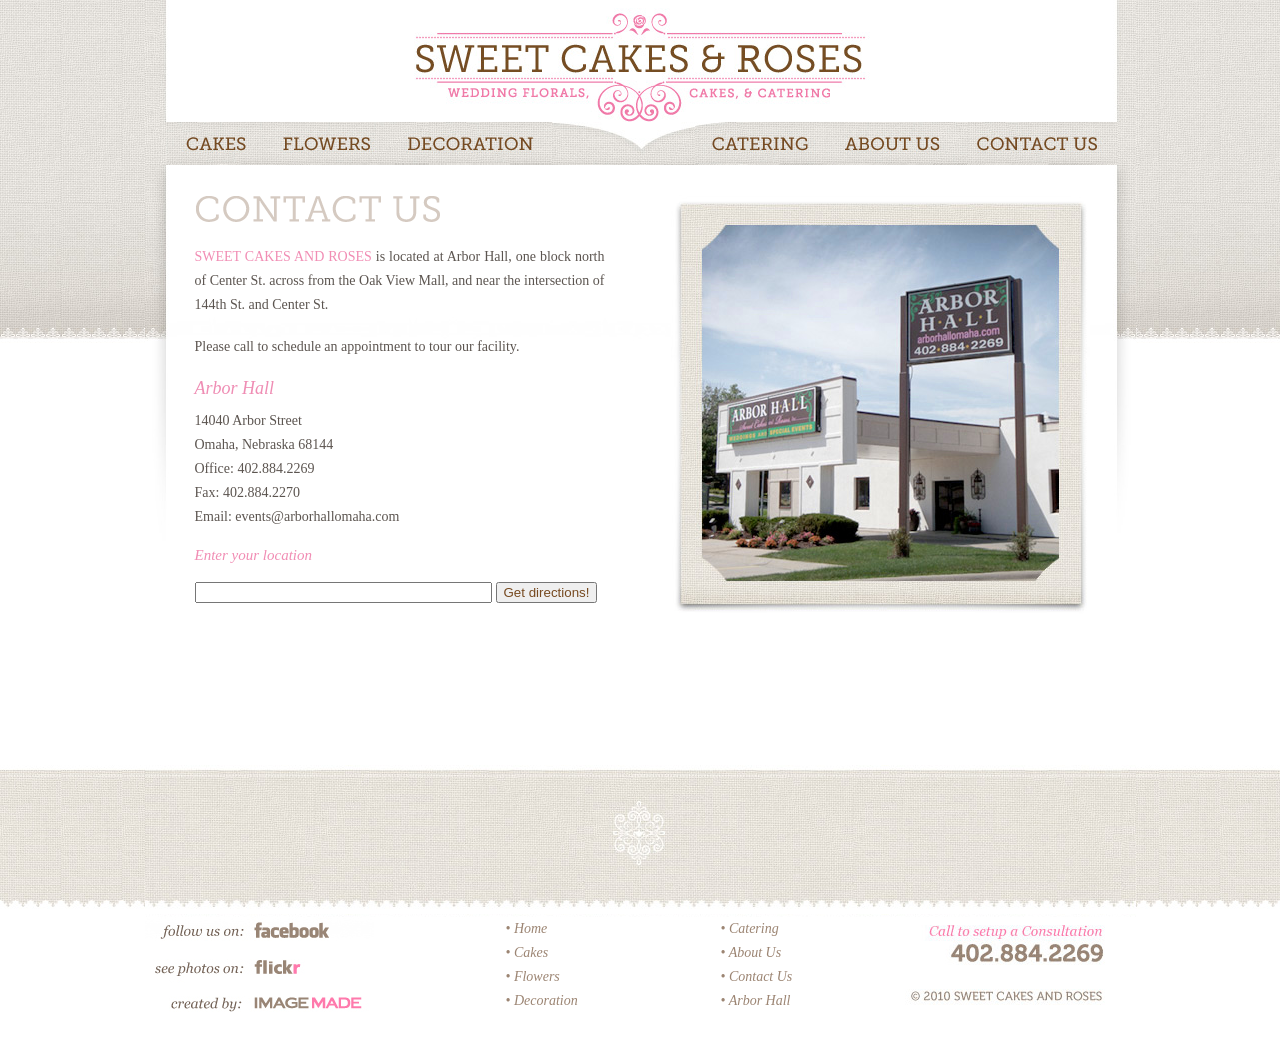
<file: contact/index.html>
<!DOCTYPE html PUBLIC "-//W3C//DTD XHTML 1.0 Transitional//EN" "http://www.w3.org/TR/xhtml1/DTD/xhtml1-transitional.dtd">
<html xmlns="http://www.w3.org/1999/xhtml">
<head>
<meta http-equiv="Content-Type" content="text/html; charset=UTF-8" />
<title>Sweet Cakes and Roses | Wedding Florals, Cakes, and Catering</title>
<meta name="description" content="Sweet Cakes and Roses specializes in fresh flower arrangements, cakes, and catering for weddings and other special events in Omaha, Nebraska and surrounding communities." />
<meta name="author" content="http://www.imagemadedesign.com" />
<meta name="Copyright" content="Copyright (c) Image Made" />
<link href="../css/main.css" rel="stylesheet" type="text/css" />
<link rel="stylesheet" href="../css/lightbox.css" type="text/css" media="screen" />

<script type="text/javascript" src="../js/jquery-1.2.6.min.js"></script>
<script type="text/javascript" src="../js/prototype.js"></script>
<script type="text/javascript" src="../js/scriptaculous.js?load=effects,builder"></script>
<script type="text/javascript" src="../js/lightbox.js"></script>

<script type="text/javascript">
function slideSwitch() {
    var $active = $('#slideshow IMG.active');

    if ( $active.length == 0 ) $active = $('#slideshow IMG:last');

    var $next =  $active.next().length ? $active.next()
        : $('#slideshow IMG:first');

  $active.addClass('last-active');

    $next.css({opacity: 0.0})
        .addClass('active')
        .animate({opacity: 1.0}, 2000, function() {
            $active.removeClass('active last-active');
        });
}

$(function() {
    setInterval( "slideSwitch()", 7000 );
});

</script>



</head>

<body>
<div class="wrapper">
  <div class="container">
    <div class="header">
      <div id="logo"><h1><a href="http://sweetcakesandroses.com/home/" title="Sweet Cakes and Roses" id="logo">Sweet Cakes and Roses</a></h1></div>
    </div>
    <!----------------------------- end header -----------------------------> 
    <div class="nav">
      <div id="nav_cakes"><a href="../cakes/" title="Cakes">Cakes</a></div>
      <div id="nav_flowers"><a href="../flowers/" title="Flowers">Flowers</a></div>
      <div id="nav_decorations"><a href="../decorations/" title="Decorations">Decorations</a></div>
      <div id="nav_catering"><a href="../catering/" title="Catering">Catering</a></div>
      <div id="nav_about"><a href="../about/" title="About">About</a></div>
      <div id="nav_contact"><a href="../contact/" title="Contact">Contact</a></div>
    </div>
    <!----------------------------- end nav -----------------------------> 
    <div class="content"><div class="pic_wrapper">
      <img src="../image/other/contact_pic.jpg" alt="Contact Us" width="419" height="420" class="pic_contact" /><!--end pic_wrapper--></div>
      
      <div class="verbiage_2">
        <div class="contact_header"><h1>Contact Us</h1></div>
        <div class="verbiage">
          <p><span class="pink">SWEET CAKES AND ROSES</span> is located at Arbor Hall, one block north of Center St. across from the Oak View Mall, and near the intersection of 144th St. and Center St.</p>
          <br />
          <p>Please call to schedule an appointment to tour our facility.</p></div>
      <br /><h2>Arbor Hall</h2>
          <ul><li><p>14040 Arbor Street
</p></li>
<li><p>Omaha, Nebraska 68144</p></li> 
<li><p>Office: 402.884.2269</p></li>
<li><p>Fax: 402.884.2270</p></li>
<li>
  <p>Email: <a href="mailto:events@arborhallomaha.com" target="blank">events@arborhallomaha.com</a></p>
</li></ul>
<br />
<form action="http://maps.google.com/maps" method="get" target="_blank">
<label for="saddr"><h3 class="pink">Enter your location</h3></label><br>
<input type="text" name="saddr" size="35"/>
<input type="hidden" name="daddr" value="14040 Arbor Street, Omaha, NE 68144 (Arbor Hall)" />
<input type="submit" value="Get directions!" />
</form>


        
      <!--end verbiage_2--></div>
      
      

    <!--end content_cakes--></div>
  </div>
<!----------------------------- end container ----------------------------->            

  <div class="push"></div>
</div>
<!----------------------------- end wrapper ----------------------------->
<!-----------------------------footer start----------------------------->
        <div class="footer">
          <div class="footer_wrapper"></div>
          <div class="footer_wrapper_2">
          <div class="footer4"></div>
          <div class="footer3"><ul>
            <li><p class="footer_text"><a href="../catering/" title="Catering Link">• Catering</a></p></li>
<li><p class="footer_text"><a href="../about/" title="About Link">• About Us</a></p></li>
<li><p class="footer_text"><a href="../contact/" title="Contact Us Links">• Contact Us</a></p></li>
<li><p class="footer_text"><a href="http://arborhallomaha.com/home/" title="Arbor Hall Home Page">• Arbor Hall</a></p></li></ul></div>
          <div class="footer2"><ul><li><p class="footer_text"><a href="http://sweetcakesandroses.com/home/" title="Sweet Cakes &amp; Roses Home">• Home</a></p></li>
<li><p class="footer_text"><a href="../cakes/" title="Cakes Link">• Cakes</a></p></li>
<li><p class="footer_text"><a href="../flowers/" title="Flowers Link">• Flowers</a></p></li>
<li><p class="footer_text"><a href="../decorations/" title="Decorations Link">• Decoration</a></p></li></ul></div>
          
          <div class="footer1"><a href="http://www.facebook.com/pages/Omaha-NE/Arbor-Hall-Omaha/116818035010267" target="_blank"><img src="../image/home/facebook.jpg" alt="Facebook Link" width="229" height="29" border="0" class="footer_pic" /></a>
            <a href="http://www.flickr.com/photos/53283228@N05/" target="_blank"><img src="../image/home/flickr.jpg" alt="Flickr Link" width="229" height="32" border="0" class="footer_pic" /></a>
            <a href="http://imagemadedesign.com/" target="_blank"><img src="../image/home/imagemade.jpg" alt="Website Created by Image Made Link" width="229" height="30" border="0" /></a>
            </div>
          </div>
          
        </div>
<!-----------------------------footer end----------------------------->

</body>
</html>
</file>
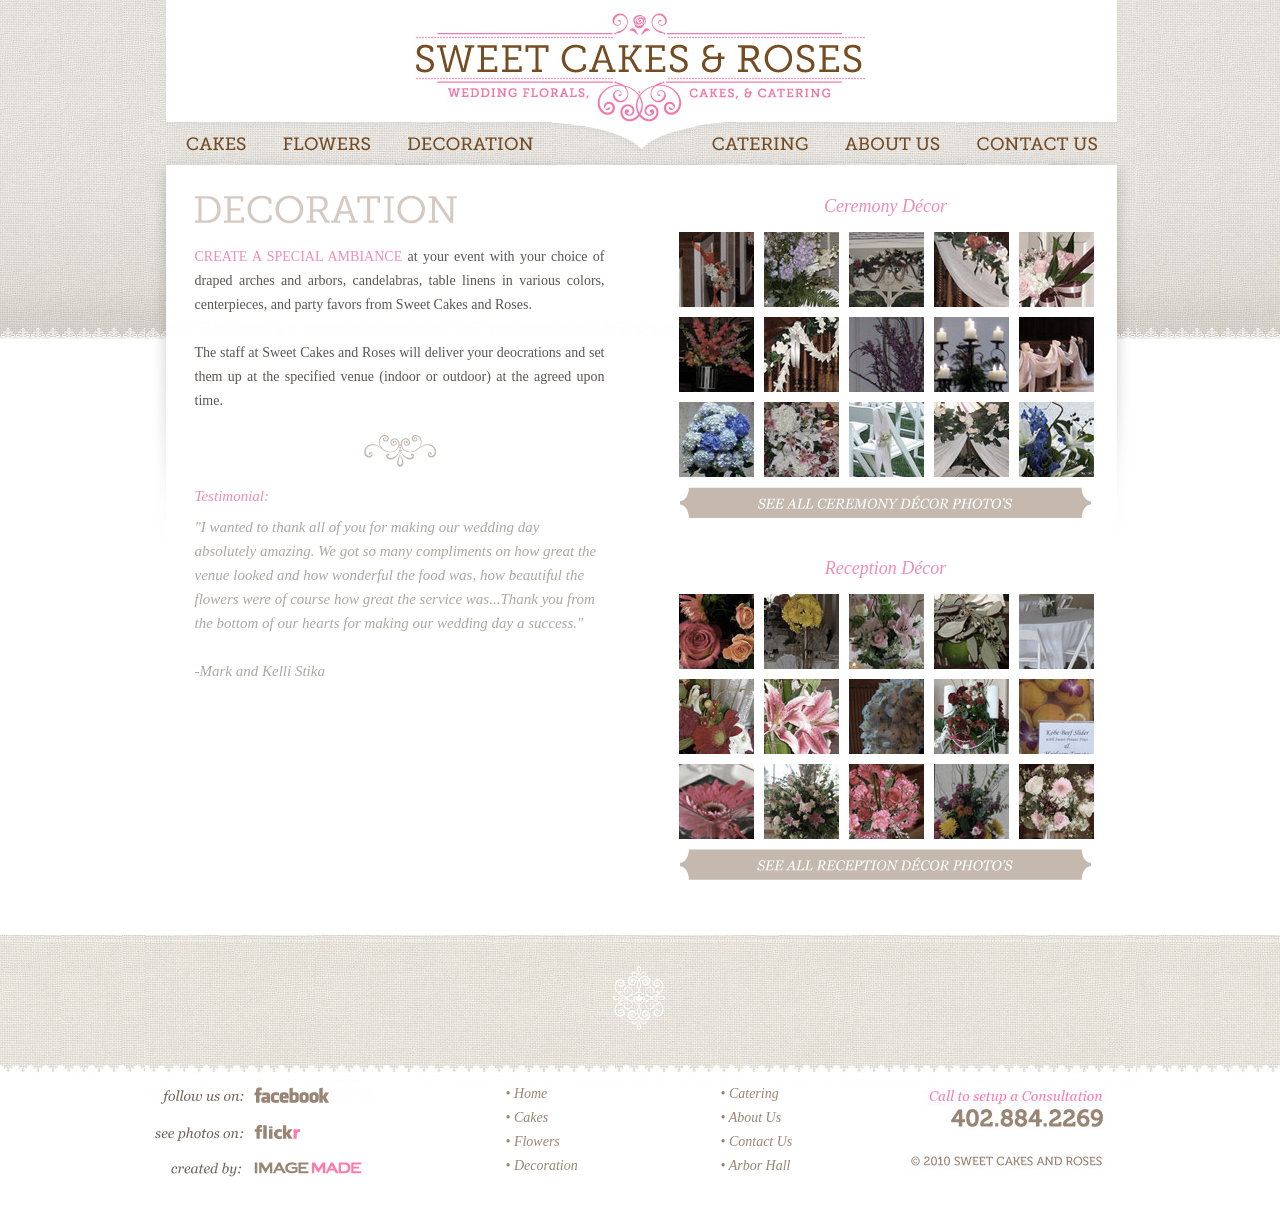
<file: decorations/index.html>
<!DOCTYPE html PUBLIC "-//W3C//DTD XHTML 1.0 Transitional//EN" "http://www.w3.org/TR/xhtml1/DTD/xhtml1-transitional.dtd">
<html xmlns="http://www.w3.org/1999/xhtml">
<head>
<meta http-equiv="Content-Type" content="text/html; charset=UTF-8" />
<title>Sweet Cakes and Roses | Wedding Florals, Cakes, and Catering</title>
<meta name="description" content="Sweet Cakes and Roses specializes in fresh flower arrangements, cakes, and catering for weddings and other special events in Omaha, Nebraska and surrounding communities." />
<meta name="author" content="http://www.imagemadedesign.com" />
<meta name="Copyright" content="Copyright (c) Image Made" />
<link href="../css/main.css" rel="stylesheet" type="text/css" />
<link rel="stylesheet" href="../css/lightbox.css" type="text/css" media="screen" />

<script type="text/javascript" src="../js/jquery-1.2.6.min.js"></script>
<script type="text/javascript" src="../js/prototype.js"></script>
<script type="text/javascript" src="../js/scriptaculous.js?load=effects,builder"></script>
<script type="text/javascript" src="../js/lightbox.js"></script>

<script type="text/javascript">
function slideSwitch() {
    var $active = $('#slideshow IMG.active');

    if ( $active.length == 0 ) $active = $('#slideshow IMG:last');

    var $next =  $active.next().length ? $active.next()
        : $('#slideshow IMG:first');

  $active.addClass('last-active');

    $next.css({opacity: 0.0})
        .addClass('active')
        .animate({opacity: 1.0}, 2000, function() {
            $active.removeClass('active last-active');
        });
}

$(function() {
    setInterval( "slideSwitch()", 7000 );
});

</script>



</head>

<body>
<div class="wrapper">
  <div class="container">
    <div class="header">
      <div id="logo"><h1><a href="http://sweetcakesandroses.com/home/" title="Sweet Cakes and Roses" id="logo">Sweet Cakes and Roses</a></h1></div>
    </div>
    <!----------------------------- end header -----------------------------> 
    <div class="nav">
      <div id="nav_cakes"><a href="../cakes/" title="Cakes">Cakes</a></div>
      <div id="nav_flowers"><a href="../flowers/" title="Flowers">Flowers</a></div>
      <div id="nav_decorations"><a href="../decorations/" title="Decorations">Decorations</a></div>
      <div id="nav_catering"><a href="../catering/" title="Catering">Catering</a></div>
      <div id="nav_about"><a href="../about/" title="About">About</a></div>
      <div id="nav_contact"><a href="../contact/" title="Contact">Contact</a></div>
    </div>
    <!----------------------------- end nav -----------------------------> 
    <div class="content_decorations">
      <div class="pic_wrapper">
        <div class="pic_text"><h2 class="center">Ceremony Décor</h2></div>
        <div class="pic_thumbs"> 
          <a href="../image/decoration/Ceremony/350x500/ceremony1.jpg"rel="lightbox[#7]" title="Ceremony Décor"><img src="../image/decoration/ceremony/75x75/ceremony1t.jpg" alt="Ceremony Décor" width="75" height="75" border="0" class="thumbs" /></a>
          <a href="../image/decoration/Ceremony/350x500/ceremony2.jpg"rel="lightbox[#7]" title="Ceremony Décor"><img src="../image/decoration/ceremony/75x75/ceremony2t.jpg" alt="Ceremony Décor" width="75" height="75" border="0" class="thumbs" /></a>
          <a href="../image/decoration/Ceremony/350x500/ceremony3.jpg"rel="lightbox[#7]" title="Ceremony Décor"><img src="../image/decoration/ceremony/75x75/ceremony3t.jpg" alt="Ceremony Décor" width="75" height="75" border="0" class="thumbs" /></a>
          <a href="../image/decoration/Ceremony/350x500/ceremony4.jpg"rel="lightbox[#7]" title="Ceremony Décor"><img src="../image/decoration/ceremony/75x75/ceremony4t.jpg" alt="Ceremony Décor" width="75" height="75" border="0" class="thumbs" /></a>
          <a href="../image/decoration/Ceremony/350x500/ceremony5.jpg"rel="lightbox[#7]" title="Ceremony Décor"><img src="../image/decoration/ceremony/75x75/ceremony5t.jpg" alt="Ceremony Décor" width="75" height="75" border="0" class="thumbs" /></a>
          <a href="../image/decoration/Ceremony/350x500/ceremony6.jpg"rel="lightbox[#7]" title="Ceremony Décor"><img src="../image/decoration/ceremony/75x75/ceremony6t.jpg" alt="Ceremony Décor" width="75" height="75" border="0" class="thumbs" /></a>
          <a href="../image/decoration/Ceremony/350x500/ceremony7.jpg"rel="lightbox[#7]" title="Ceremony Décor"><img src="../image/decoration/ceremony/75x75/ceremony7t.jpg" alt="Ceremony Décor" width="75" height="75" border="0" class="thumbs" /></a>
          <a href="../image/decoration/Ceremony/350x500/ceremony8.jpg"rel="lightbox[#7]" title="Ceremony Décor"><img src="../image/decoration/ceremony/75x75/ceremony8t.jpg" alt="Ceremony Décor" width="75" height="75" border="0" class="thumbs" /></a>
          <a href="../image/decoration/Ceremony/350x500/ceremony9.jpg"rel="lightbox[#7]" title="Ceremony Décor"><img src="../image/decoration/ceremony/75x75/ceremony9t.jpg" alt="Ceremony Décor" width="75" height="75" border="0" class="thumbs" /></a>
          <a href="../image/decoration/Ceremony/350x500/ceremony10.jpg"rel="lightbox[#7]" title="Ceremony Décor"><img src="../image/decoration/ceremony/75x75/ceremony10t.jpg" alt="Ceremony Décor" width="75" height="75" border="0" class="thumbs" /></a>
          <a href="../image/decoration/Ceremony/350x500/ceremony11.jpg"rel="lightbox[#7]" title="Ceremony Décor"><img src="../image/decoration/ceremony/75x75/ceremony11t.jpg" alt="Ceremony Décor" width="75" height="75" border="0" class="thumbs" /></a>
          <a href="../image/decoration/Ceremony/350x500/ceremony12.jpg"rel="lightbox[#7]" title="Ceremony Décor"><img src="../image/decoration/ceremony/75x75/ceremony12t.jpg" alt="Ceremony Décor" width="75" height="75" border="0" class="thumbs" /></a>
          <a href="../image/decoration/Ceremony/350x500/ceremony13.jpg"rel="lightbox[#7]" title="Ceremony Décor"><img src="../image/decoration/ceremony/75x75/ceremony13t.jpg" alt="Ceremony Décor" width="75" height="75" border="0" class="thumbs" /></a>
          <a href="../image/decoration/Ceremony/350x500/ceremony14.jpg"rel="lightbox[#7]" title="Ceremony Décor"><img src="../image/decoration/ceremony/75x75/ceremony14t.jpg" alt="Ceremony Décor" width="75" height="75" border="0" class="thumbs" /></a>
          <a href="../image/decoration/Ceremony/350x500/ceremony15.jpg"rel="lightbox[#7]" title="Ceremony Décor"><img src="../image/decoration/ceremony/75x75/ceremony15t.jpg" alt="Ceremony Décor" width="75" height="75" border="0" class="thumbs" /></a>
        </div>
        <div id="ceremony_link"><a href="http://www.flickr.com/photos/53283228@N05/sets/72157624683485689/" target="_blank">Wedding Links to Flickr</a></div>
      <!--end pic_wrapper--></div>
      
      <div class="verbiage_2">
        <div class="decoration_header"><h1>Decorations</h1></div>
        <div class="verbiage">
          <p><span class="pink">CREATE A SPECIAL AMBIANCE</span> at your event with your choice of draped arches and arbors, candelabras, table linens in various colors, centerpieces, and party favors from Sweet Cakes and Roses. </p>
          <p>&nbsp;</p>
          <p>The staff at Sweet Cakes and Roses will deliver your deocrations and set them up at the specified venue (indoor or outdoor) at the agreed upon time.</p>
          <div class="spacer"></div>
  <h3 class="testimonial">Testimonial:</h3>
  <span class="testimonial2">"I wanted to thank all of you for making our wedding day absolutely amazing. We got so many compliments on how great the venue looked and how wonderful the food was, how beautiful the flowers were of course how great the service was...Thank you from the bottom of our hearts for making our wedding day a success.&quot;   <br /><br />-Mark and Kelli Stika</span></div>
        
      <!--end verbiage_2--></div>
      
      <div class="pic_wrapper">
        <div class="pic_text"><h2 class="center">Reception Décor</h2></div>
        <div class="pic_thumbs">
        <a href="../image/decoration/Reception/350x500/Reception1.jpg"rel="lightbox[#8]" title="Reception Décor"><img src="../image/decoration/Reception/75x75/Reception1t.jpg" alt="Reception Décor" width="75" height="75" border="0" class="thumbs" /></a>
        <a href="../image/decoration/Reception/350x500/Reception2.jpg"rel="lightbox[#8]" title="Reception Décor"><img src="../image/decoration/Reception/75x75/Reception2t.jpg" alt="Reception Décor" width="75" height="75" border="0" class="thumbs" /></a>
        <a href="../image/decoration/Reception/350x500/Reception3.jpg"rel="lightbox[#8]" title="Reception Décor"><img src="../image/decoration/Reception/75x75/Reception3t.jpg" alt="Reception Décor" width="75" height="75" border="0" class="thumbs" /></a>
        <a href="../image/decoration/Reception/350x500/Reception4.jpg"rel="lightbox[#8]" title="Reception Décor"><img src="../image/decoration/Reception/75x75/Reception4t.jpg" alt="Reception Décor" width="75" height="75" border="0" class="thumbs" /></a>
        <a href="../image/decoration/Reception/350x500/Reception5.jpg"rel="lightbox[#8]" title="Reception Décor"><img src="../image/decoration/Reception/75x75/Reception5t.jpg" alt="Reception Décor" width="75" height="75" border="0" class="thumbs" /></a>
        <a href="../image/decoration/Reception/350x500/Reception6.jpg"rel="lightbox[#8]" title="Reception Décor"><img src="../image/decoration/Reception/75x75/Reception6t.jpg" alt="Reception Décor" width="75" height="75" border="0" class="thumbs" /></a>
        <a href="../image/decoration/Reception/350x500/Reception7.jpg"rel="lightbox[#8]" title="Reception Décor"><img src="../image/decoration/Reception/75x75/Reception7t.jpg" alt="Reception Décor" width="75" height="75" border="0" class="thumbs" /></a>
        <a href="../image/decoration/Reception/350x500/Reception8.jpg"rel="lightbox[#8]" title="Reception Décor"><img src="../image/decoration/Reception/75x75/Reception8t.jpg" alt="Reception Décor" width="75" height="75" border="0" class="thumbs" /></a>
        <a href="../image/decoration/Reception/350x500/Reception9.jpg"rel="lightbox[#8]" title="Reception Décor"><img src="../image/decoration/Reception/75x75/Reception9t.jpg" alt="Reception Décor" width="75" height="75" border="0" class="thumbs" /></a>
        <a href="../image/decoration/Reception/350x500/Reception10.jpg"rel="lightbox[#8]" title="Reception Décor"><img src="../image/decoration/Reception/75x75/Reception10t.jpg" alt="Reception Décor" width="75" height="75" border="0" class="thumbs" /></a>
        <a href="../image/decoration/Reception/350x500/Reception11.jpg"rel="lightbox[#8]" title="Reception Décor"><img src="../image/decoration/Reception/75x75/Reception11t.jpg" alt="Reception Décor" width="75" height="75" border="0" class="thumbs" /></a>
        <a href="../image/decoration/Reception/350x500/Reception12.jpg"rel="lightbox[#8]" title="Reception Décor"><img src="../image/decoration/Reception/75x75/Reception12t.jpg" alt="Reception Décor" width="75" height="75" border="0" class="thumbs" /></a>
        <a href="../image/decoration/Reception/350x500/Reception13.jpg"rel="lightbox[#8]" title="Reception Décor"><img src="../image/decoration/Reception/75x75/Reception13t.jpg" alt="Reception Décor" width="75" height="75" border="0" class="thumbs" /></a>
        <a href="../image/decoration/Reception/350x500/Reception14.jpg"rel="lightbox[#8]" title="Reception Décor"><img src="../image/decoration/Reception/75x75/Reception14t.jpg" alt="Reception Décor" width="75" height="75" border="0" class="thumbs" /></a>
        <a href="../image/decoration/Reception/350x500/Reception15.jpg"rel="lightbox[#8]" title="Reception Décor"><img src="../image/decoration/Reception/75x75/Reception15t.jpg" alt="Reception Décor" width="75" height="75" border="0" class="thumbs" /></a>
        
        </div>
        <div id="reception_link"><a href="http://www.flickr.com/photos/53283228@N05/sets/72157624807894566/" target="_blank">Wedding Links to Flickr</a></div>
      <!--end pic_wrapper--></div>

    <!--end content_cakes--></div>
  </div>
<!----------------------------- end container ----------------------------->            

  <div class="push"></div>
</div>
<!----------------------------- end wrapper ----------------------------->
<!-----------------------------footer start----------------------------->
        <div class="footer">
          <div class="footer_wrapper"></div>
          <div class="footer_wrapper_2">
          <div class="footer4"></div>
          <div class="footer3"><ul>
            <li><p class="footer_text"><a href="../catering/" title="Catering Link">• Catering</a></p></li>
<li><p class="footer_text"><a href="../about/" title="About Link">• About Us</a></p></li>
<li><p class="footer_text"><a href="../contact/" title="Contact Us Links">• Contact Us</a></p></li>
<li><p class="footer_text"><a href="http://arborhallomaha.com/home/" title="Arbor Hall Home Page">• Arbor Hall</a></p></li></ul></div>
          <div class="footer2"><ul><li><p class="footer_text"><a href="http://sweetcakesandroses.com/home/" title="Sweet Cakes &amp; Roses Home">• Home</a></p></li>
<li><p class="footer_text"><a href="../cakes/" title="Cakes Link">• Cakes</a></p></li>
<li><p class="footer_text"><a href="../flowers/" title="Flowers Link">• Flowers</a></p></li>
<li><p class="footer_text"><a href="../decorations/" title="Decorations Link">• Decoration</a></p></li></ul></div>
          
          <div class="footer1"><a href="http://www.facebook.com/pages/Omaha-NE/Arbor-Hall-Omaha/116818035010267" target="_blank"><img src="../image/home/facebook.jpg" alt="Facebook Link" width="229" height="29" border="0" class="footer_pic" /></a>
            <a href="http://www.flickr.com/photos/53283228@N05/" target="_blank"><img src="../image/home/flickr.jpg" alt="Flickr Link" width="229" height="32" border="0" class="footer_pic" /></a>
            <a href="http://imagemadedesign.com/" target="_blank"><img src="../image/home/imagemade.jpg" alt="Website Created by Image Made Link" width="229" height="30" border="0" /></a>
            </div>
          </div>
          
        </div>
<!-----------------------------footer end----------------------------->

</body>
</html>
</file>
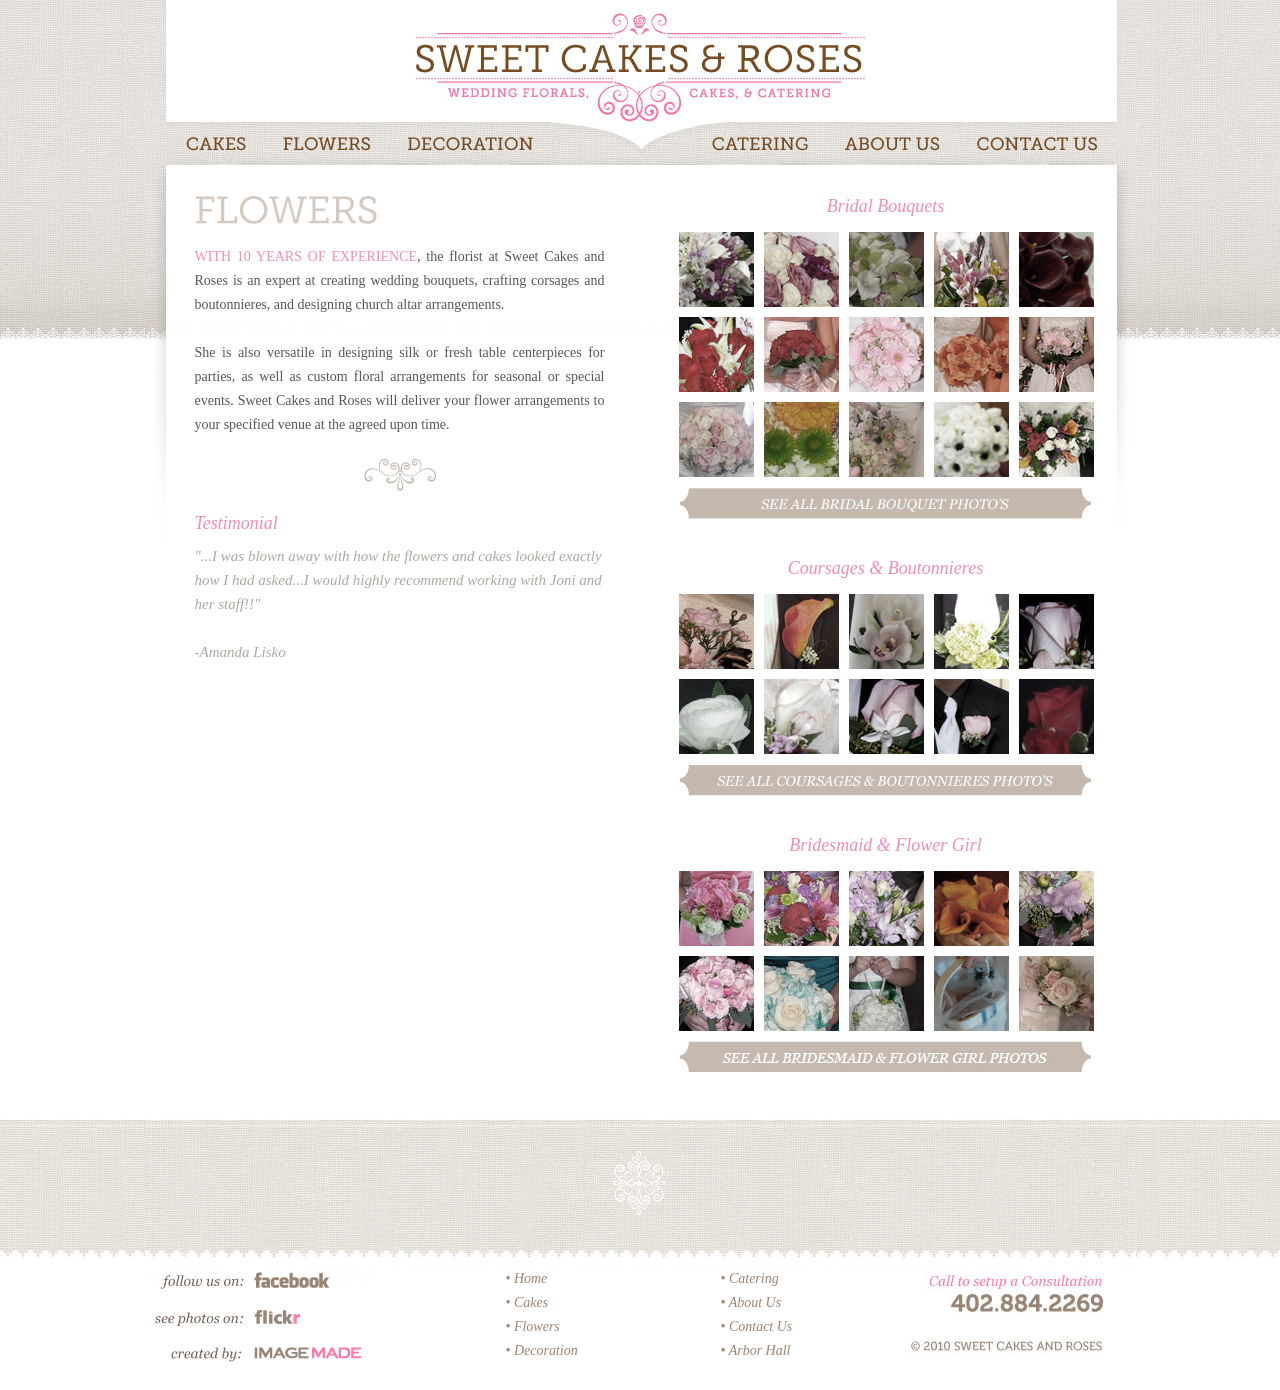
<file: flowers/index.html>
<!DOCTYPE html PUBLIC "-//W3C//DTD XHTML 1.0 Transitional//EN" "http://www.w3.org/TR/xhtml1/DTD/xhtml1-transitional.dtd">
<html xmlns="http://www.w3.org/1999/xhtml">
<head>
<meta http-equiv="Content-Type" content="text/html; charset=UTF-8" />
<title>Sweet Cakes and Roses | Wedding Florals, Cakes, and Catering</title>
<meta name="description" content="Sweet Cakes and Roses specializes in fresh flower arrangements, cakes, and catering for weddings and other special events in Omaha, Nebraska and surrounding communities." />
<meta name="author" content="http://www.imagemadedesign.com" />
<meta name="Copyright" content="Copyright (c) Image Made" />
<link href="../css/main.css" rel="stylesheet" type="text/css" />
<link rel="stylesheet" href="../css/lightbox.css" type="text/css" media="screen" />

<script type="text/javascript" src="../js/jquery-1.2.6.min.js"></script>
<script type="text/javascript" src="../js/prototype.js"></script>
<script type="text/javascript" src="../js/scriptaculous.js?load=effects,builder"></script>
<script type="text/javascript" src="../js/lightbox.js"></script>

<script type="text/javascript">
function slideSwitch() {
    var $active = $('#slideshow IMG.active');

    if ( $active.length == 0 ) $active = $('#slideshow IMG:last');

    var $next =  $active.next().length ? $active.next()
        : $('#slideshow IMG:first');

  $active.addClass('last-active');

    $next.css({opacity: 0.0})
        .addClass('active')
        .animate({opacity: 1.0}, 2000, function() {
            $active.removeClass('active last-active');
        });
}

$(function() {
    setInterval( "slideSwitch()", 7000 );
});

</script>



</head>

<body>
<div class="wrapper">
  <div class="container">
    <div class="header">
      <div id="logo"><h1><a href="http://sweetcakesandroses.com/home/" title="Sweet Cakes and Roses" id="logo">Sweet Cakes and Roses</a></h1></div>
    </div>
    <!----------------------------- end header -----------------------------> 
    <div class="nav">
      <div id="nav_cakes"><a href="../cakes/" title="Cakes">Cakes</a></div>
      <div id="nav_flowers"><a href="../flowers/" title="Flowers">Flowers</a></div>
      <div id="nav_decorations"><a href="../decorations/" title="Decorations">Decorations</a></div>
      <div id="nav_catering"><a href="../catering/" title="Catering">Catering</a></div>
      <div id="nav_about"><a href="../about/" title="About">About</a></div>
      <div id="nav_contact"><a href="../contact/" title="Contact">Contact</a></div>
    </div>
    <!----------------------------- end nav -----------------------------> 
    <div class="content_flowers">
      <div class="pic_wrapper">
        <div class="pic_text"><h2 class="center">Bridal Bouquets</h2></div>
        <div class="pic_thumbs"> 
          <a href="../image/flowers/bridal/350x500/bouquet1.jpg"rel="lightbox[#4]" title="Bridal Bouquet"><img src="../image/flowers/bridal/75x75/bouquet1t.jpg" alt="Bridal Bouqet" width="75" height="75" border="0" class="thumbs" /></a>
          <a href="../image/flowers/bridal/350x500/bouquet2.jpg"rel="lightbox[#4]" title="Bridal Bouquet"><img src="../image/flowers/bridal/75x75/bouquet2t.jpg" alt="Bridal Bouqet" width="75" height="75" border="0" class="thumbs" /></a>
          <a href="../image/flowers/bridal/350x500/bouquet3.jpg"rel="lightbox[#4]" title="Bridal Bouquet"><img src="../image/flowers/bridal/75x75/bouquet3t.jpg" alt="Bridal Bouqet" width="75" height="75" border="0" class="thumbs" /></a>
          <a href="../image/flowers/bridal/350x500/bouquet4.jpg"rel="lightbox[#4]" title="Bridal Bouquet"><img src="../image/flowers/bridal/75x75/bouquet4t.jpg" alt="Bridal Bouqet" width="75" height="75" border="0" class="thumbs" /></a>
          <a href="../image/flowers/bridal/350x500/bouquet5.jpg"rel="lightbox[#4]" title="Bridal Bouquet"><img src="../image/flowers/bridal/75x75/bouquet5t.jpg" alt="Bridal Bouqet" width="75" height="75" border="0" class="thumbs" /></a>
          <a href="../image/flowers/bridal/350x500/bouquet6.jpg"rel="lightbox[#4]" title="Bridal Bouquet"><img src="../image/flowers/bridal/75x75/bouquet6t.jpg" alt="Bridal Bouqet" width="75" height="75" border="0" class="thumbs" /></a>
          <a href="../image/flowers/bridal/350x500/bouquet7.jpg"rel="lightbox[#4]" title="Bridal Bouquet"><img src="../image/flowers/bridal/75x75/bouquet7t.jpg" alt="Bridal Bouqet" width="75" height="75" border="0" class="thumbs" /></a>
          <a href="../image/flowers/bridal/350x500/bouquet8.jpg"rel="lightbox[#4]" title="Bridal Bouquet"><img src="../image/flowers/bridal/75x75/bouquet8t.jpg" alt="Bridal Bouqet" width="75" height="75" border="0" class="thumbs" /></a>
          <a href="../image/flowers/bridal/350x500/bouquet9.jpg"rel="lightbox[#4]" title="Bridal Bouquet"><img src="../image/flowers/bridal/75x75/bouquet9t.jpg" alt="Bridal Bouqet" width="75" height="75" border="0" class="thumbs" /></a>
          <a href="../image/flowers/bridal/350x500/bouquet10.jpg"rel="lightbox[#4]" title="Bridal Bouquet"><img src="../image/flowers/bridal/75x75/bouquet10t.jpg" alt="Bridal Bouqet" width="75" height="75" border="0" class="thumbs" /></a>
          <a href="../image/flowers/bridal/350x500/bouquet11.jpg"rel="lightbox[#4]" title="Bridal Bouquet"><img src="../image/flowers/bridal/75x75/bouquet11t.jpg" alt="Bridal Bouqet" width="75" height="75" border="0" class="thumbs" /></a>
          <a href="../image/flowers/bridal/350x500/bouquet12.jpg"rel="lightbox[#4]" title="Bridal Bouquet"><img src="../image/flowers/bridal/75x75/bouquet12t.jpg" alt="Bridal Bouqet" width="75" height="75" border="0" class="thumbs" /></a>
          <a href="../image/flowers/bridal/350x500/bouquet13.jpg"rel="lightbox[#4]" title="Bridal Bouquet"><img src="../image/flowers/bridal/75x75/bouquet13t.jpg" alt="Bridal Bouqet" width="75" height="75" border="0" class="thumbs" /></a>
          <a href="../image/flowers/bridal/350x500/bouquet14.jpg"rel="lightbox[#4]" title="Bridal Bouquet"><img src="../image/flowers/bridal/75x75/bouquet14t.jpg" alt="Bridal Bouqet" width="75" height="75" border="0" class="thumbs" /></a>
          <a href="../image/flowers/bridal/350x500/bouquet15.jpg"rel="lightbox[#4]" title="Bridal Bouquet"><img src="../image/flowers/bridal/75x75/bouquet15t.jpg" alt="Bridal Bouqet" width="75" height="75" border="0" class="thumbs" /></a>
        </div>
        <div id="bridal_link"><a href="http://www.flickr.com/photos/53283228@N05/sets/72157624683511913/" target="_blank">Wedding Links to Flickr</a></div>
      <!--end pic_wrapper--></div>
      
      <div class="verbiage_2">
        <div class="flowers_header"><h1>Flowers</h1></div>
        <div class="verbiage">
          <p><span class="pink">WITH </span><span class="numbers">10</span><span class="pink"> YEARS OF EXPERIENCE</span>, the florist at Sweet Cakes and Roses is an expert at creating wedding bouquets, crafting corsages and boutonnieres, and designing church altar arrangements. </p>
          <p>&nbsp;</p>
          <p>She is also versatile in designing silk or fresh table centerpieces for parties, as well as custom floral arrangements for seasonal or special events. Sweet Cakes and Roses will deliver your flower arrangements to your specified venue at the agreed upon time.</p>
          <div class="spacer"></div>
  <h2>Testimonial</h2>
  <span class="testimonial2">"...I was blown away with how the flowers and cakes looked exactly how I had asked...I would highly recommend working with Joni and her staff!!"    <br /><br />-Amanda Lisko</span></div>
        
      <!--end verbiage_2--></div>
      
      <div class="pic_wrapper">
        <div class="pic_text"><h2 class="center">Coursages & Boutonnieres</h2></div>
        <div class="pic_thumbs_2">
        <a href="../image/flowers/coursages/350x500/bc1.jpg"rel="lightbox[#5]" title="Coursages & Boutonnieres"><img src="../image/flowers/coursages/75x75/bc1t.jpg" alt="Coursages & Boutonnieres" width="75" height="75" border="0" class="thumbs" /></a>
        <a href="../image/flowers/coursages/350x500/bc2.jpg"rel="lightbox[#5]" title="Coursages & Boutonnieres"><img src="../image/flowers/coursages/75x75/bc2t.jpg" alt="Coursages & Boutonnieres" width="75" height="75" border="0" class="thumbs" /></a>
        <a href="../image/flowers/coursages/350x500/bc3.jpg"rel="lightbox[#5]" title="Coursages & Boutonnieres"><img src="../image/flowers/coursages/75x75/bc3t.jpg" alt="Coursages & Boutonnieres" width="75" height="75" border="0" class="thumbs" /></a>
        <a href="../image/flowers/coursages/350x500/bc4.jpg"rel="lightbox[#5]" title="Coursages & Boutonnieres"><img src="../image/flowers/coursages/75x75/bc4t.jpg" alt="Coursages & Boutonnieres" width="75" height="75" border="0" class="thumbs" /></a>
        <a href="../image/flowers/coursages/350x500/bc5.jpg"rel="lightbox[#5]" title="Coursages & Boutonnieres"><img src="../image/flowers/coursages/75x75/bc5t.jpg" alt="Coursages & Boutonnieres" width="75" height="75" border="0" class="thumbs" /></a>
        <a href="../image/flowers/coursages/350x500/bc6.jpg"rel="lightbox[#5]" title="Coursages & Boutonnieres"><img src="../image/flowers/coursages/75x75/bc6t.jpg" alt="Coursages & Boutonnieres" width="75" height="75" border="0" class="thumbs" /></a>
        <a href="../image/flowers/coursages/350x500/bc7.jpg"rel="lightbox[#5]" title="Coursages & Boutonnieres"><img src="../image/flowers/coursages/75x75/bc7t.jpg" alt="Coursages & Boutonnieres" width="75" height="75" border="0" class="thumbs" /></a>
        <a href="../image/flowers/coursages/350x500/bc8.jpg"rel="lightbox[#5]" title="Coursages & Boutonnieres"><img src="../image/flowers/coursages/75x75/bc8t.jpg" alt="Coursages & Boutonnieres" width="75" height="75" border="0" class="thumbs" /></a>
        <a href="../image/flowers/coursages/350x500/bc9.jpg"rel="lightbox[#5]" title="Coursages & Boutonnieres"><img src="../image/flowers/coursages/75x75/bc9t.jpg" alt="Coursages & Boutonnieres" width="75" height="75" border="0" class="thumbs" /></a>
        <a href="../image/flowers/coursages/350x500/bc10.jpg"rel="lightbox[#5]" title="Coursages & Boutonnieres"><img src="../image/flowers/coursages/75x75/bc10t.jpg" alt="Coursages & Boutonnieres" width="75" height="75" border="0" class="thumbs" /></a>
        
        </div>
        <div id="coursages_link"><a href="http://www.flickr.com/photos/53283228@N05/sets/72157624683562409/" target="_blank">Wedding Links to Flickr</a></div>
      <!--end pic_wrapper--></div>
      
      
      <div class="pic_wrapper">
        <div class="pic_text">
          <h2 class="center">Bridesmaid &amp; Flower Girl </h2></div>
        <div class="pic_thumbs_2">
        <a href="../image/flowers/flower_girl/350x500/bfg1.jpg"rel="lightbox[#6]" title="Flower Girl / Ring Bearer"><img src="../image/flowers/flower_girl/75x75/bfg1t.jpg" alt="Flower Girl / Ring Bearer" width="75" height="75" border="0" class="thumbs" /></a>
        <a href="../image/flowers/flower_girl/350x500/bfg2.jpg"rel="lightbox[#6]" title="Flower Girl / Ring Bearer"><img src="../image/flowers/flower_girl/75x75/bfg2t.jpg" alt="Flower Girl / Ring Bearer" width="75" height="75" border="0" class="thumbs" /></a>
        <a href="../image/flowers/flower_girl/350x500/bfg3.jpg"rel="lightbox[#6]" title="Flower Girl / Ring Bearer"><img src="../image/flowers/flower_girl/75x75/bfg3t.jpg" alt="Flower Girl / Ring Bearer" width="75" height="75" border="0" class="thumbs" /></a>
        <a href="../image/flowers/flower_girl/350x500/bfg4.jpg"rel="lightbox[#6]" title="Flower Girl / Ring Bearer"><img src="../image/flowers/flower_girl/75x75/bfg4t.jpg" alt="Flower Girl / Ring Bearer" width="75" height="75" border="0" class="thumbs" /></a>
        <a href="../image/flowers/flower_girl/350x500/bfg5.jpg"rel="lightbox[#6]" title="Flower Girl / Ring Bearer"><img src="../image/flowers/flower_girl/75x75/bfg5t.jpg" alt="Flower Girl / Ring Bearer" width="75" height="75" border="0" class="thumbs" /></a>
        <a href="../image/flowers/flower_girl/350x500/bfg6.jpg"rel="lightbox[#6]" title="Flower Girl / Ring Bearer"><img src="../image/flowers/flower_girl/75x75/bfg6t.jpg" alt="Flower Girl / Ring Bearer" width="75" height="75" border="0" class="thumbs" /></a>
        <a href="../image/flowers/flower_girl/350x500/bfg7.jpg"rel="lightbox[#6]" title="Flower Girl / Ring Bearer"><img src="../image/flowers/flower_girl/75x75/bfg7t.jpg" alt="Flower Girl / Ring Bearer" width="75" height="75" border="0" class="thumbs" /></a>
        <a href="../image/flowers/flower_girl/350x500/bfg8.jpg"rel="lightbox[#6]" title="Flower Girl / Ring Bearer"><img src="../image/flowers/flower_girl/75x75/bfg8t.jpg" alt="Flower Girl / Ring Bearer" width="75" height="75" border="0" class="thumbs" /></a>
        <a href="../image/flowers/flower_girl/350x500/bfg9.jpg"rel="lightbox[#6]" title="Flower Girl / Ring Bearer"><img src="../image/flowers/flower_girl/75x75/bfg9t.jpg" alt="Flower Girl / Ring Bearer" width="75" height="75" border="0" class="thumbs" /></a>
        <a href="../image/flowers/flower_girl/350x500/bfg10.jpg"rel="lightbox[#6]" title="Flower Girl / Ring Bearer"><img src="../image/flowers/flower_girl/75x75/bfg10t.jpg" alt="Flower Girl / Ring Bearer" width="75" height="75" border="0" class="thumbs" /></a>
        
        </div>
        <div id="flower_link"><a href="http://www.flickr.com/photos/53283228@N05/sets/72157624807940488/" target="_blank">Wedding Links to Flickr</a></div>
      <!--end pic_wrapper--></div>

    <!--end content_cakes--></div>
  </div>
<!----------------------------- end container ----------------------------->            

  <div class="push"></div>
</div>
<!----------------------------- end wrapper ----------------------------->
<!-----------------------------footer start----------------------------->
        <div class="footer">
          <div class="footer_wrapper"></div>
          <div class="footer_wrapper_2">
          <div class="footer4"></div>
          <div class="footer3"><ul>
            <li><p class="footer_text"><a href="../catering/" title="Catering Link">• Catering</a></p></li>
<li><p class="footer_text"><a href="../about/" title="About Link">• About Us</a></p></li>
<li><p class="footer_text"><a href="../contact/" title="Contact Us Links">• Contact Us</a></p></li>
<li><p class="footer_text"><a href="http://arborhallomaha.com/home/" title="Arbor Hall Home Page">• Arbor Hall</a></p></li></ul></div>
          <div class="footer2"><ul><li><p class="footer_text"><a href="http://sweetcakesandroses.com/home/" title="Sweet Cakes &amp; Roses Home">• Home</a></p></li>
<li><p class="footer_text"><a href="../cakes/" title="Cakes Link">• Cakes</a></p></li>
<li><p class="footer_text"><a href="../flowers/" title="Flowers Link">• Flowers</a></p></li>
<li><p class="footer_text"><a href="../decorations/" title="Decorations Link">• Decoration</a></p></li></ul></div>
          
          <div class="footer1"><a href="http://www.facebook.com/pages/Omaha-NE/Arbor-Hall-Omaha/116818035010267" target="_blank"><img src="../image/home/facebook.jpg" alt="Facebook Link" width="229" height="29" border="0" class="footer_pic" /></a>
            <a href="http://www.flickr.com/photos/53283228@N05/" target="_blank"><img src="../image/home/flickr.jpg" alt="Flickr Link" width="229" height="32" border="0" class="footer_pic" /></a>
            <a href="http://imagemadedesign.com/" target="_blank"><img src="../image/home/imagemade.jpg" alt="Website Created by Image Made Link" width="229" height="30" border="0" /></a>
            </div>
          </div>
          
        </div>
<!-----------------------------footer end----------------------------->

</body>
</html>
</file>
<file: css/splash.css>
@charset "UTF-8";
/* CSS Document */

* {
	margin: 0;
	padding: 0;
	}

a {
    outline: none;
}
ul {
	margin:0;
	padding:0;
	list-style:none;
}
h2 {
	font-family: Georgia, "Times New Roman", Times, serif;
	font-size: 17px;
	font-weight: normal;
	color: #7F6246;
	text-align: center;
}
h3 {
	font-family: Georgia, "Times New Roman", Times, serif;
	font-size: 14px;
	font-weight: normal;
	color: #7F6246;
	text-align: center;
	font-style: italic;
}
#background {
	background-image: url(../image/home_index/splash_bg.jpg);
	height: 800px;
	width: 100%;
	background-repeat:no-repeat;
	background-position: top center;
	margin: 0;
	padding: 0;
}
#header {
	width: 950px;
	margin-top: 0px;
	margin-right: auto;
	margin-bottom: 0px;
	margin-left: auto;
}
#scrwrapper {
	height: 105px;
	width: 435px;
	margin-left: 10px;
	padding-top: 7px;
}
#scr_logo {
	background-image: url(../image/home_index/scr_logo.jpg);
	display:block;
	height: 105px;
	width: 433px;
	text-indent:-9999px;
	float: right;
}
#ahwrapper {
	height: 97px;
	width: 363px;
	margin-top: 15px;
	margin-right: 50px;
	float: right;
}
#ah_logo {
	background-image: url(../image/home_index/ah_logo.jpg);
	display:block;
	height: 97px;
	width: 363px;
	text-indent:-9999px;
	
}
#content {
	width: 950px;
	margin-top: 0px;
	margin-right: auto;
	margin-bottom: 0px;
	margin-left: auto;
}
#sc_info {
	width: 470px;
	padding-top: 60px;
	margin-left: 5px;
}
.text {
	width: 470px;
	padding-top: 10px;
	padding-bottom: 20px;
}
.link {
	width: 470px;
	height: 36px;
}
.link a {
	width: 419px;
	height: 36px;
	background-image: url(../image/home_index/enter.jpg);
	background-repeat: no-repeat;
	display:block;
	text-indent:-9999px;
	margin-right: auto;
	margin-left: auto;
}
.link a:hover {
	background-position: 0 -36px;
}
#ah_info {
	width: 470px;
	padding-top: 62px;
	float: right;
}
.doyle {
	background-image: url(../image/home_index/doyle.jpg);
	background-repeat: no-repeat;
	background-position: center;
	width: 470px;
	height: 25px;
	margin-top: 10px;
}
</file>
<file: css/main.css>
@charset "UTF-8";
/* CSS Document */

* {
	margin: 0;
}
a {
    outline: none;
}

ul {
	margin:0;
	padding:0;
	list-style:none;
}

html, body {
	height: 100%;
}
h2 {
	font-family: Georgia, "Times New Roman", Times, serif;
	font-size: 18px;
	font-weight: normal;
	color: #EF8DB4;
	line-height: 22px;
	font-style: italic;
	margin-bottom: 10px;
}
h3 {
	font-family: Georgia, "Times New Roman", Times, serif;
	font-size: 15px;
	font-weight: normal;
	color: #7F6246;
	font-style: italic;
}
p {
	font-family: Georgia, "Times New Roman", Times, serif;
	font-size: 14px;
	font-weight: normal;
	color: #5C5550;
	line-height: 24px;
	text-align: justify;
}
.wrapper {
	min-height: 100%;
	height: auto !important;
	height: 100%;
	margin: 0 auto -275px;
	background-image: url(../image/home/bg.jpg);
	background-repeat: repeat-x;
}
.footer, .push {
	height: 275px;
}
.container {
	width: 991px;
	margin : 0px auto;

}
.header {
	background-image: url(../image/home/header.jpg);
	height: 122px;
	width: 991px;
	margin : 0px auto;
}
.nav {
	background-image: url(../image/home/nav_out.jpg);
	height: 43px;
	width: 995px;
}
#verbiage {
	float: right;
	width: 405px;
	padding-top: 35px;
	padding-right: 50px;
}
#slideshow {
	height: 533px;
	width: 482px;
	background-image: url(../image/home/slide1.jpg);
	margin-left: 20px;
}
.content {
	background-image: url(../image/home/content_bg.jpg);
	width: 991px;
	height: 600px;
	margin-top: 0px;
	margin-right: auto;
	margin-bottom: 0px;
	margin-left: auto;
	background-repeat: no-repeat;
}
.content_cakes {
	background-image: url(../image/home/content_bg.jpg);
	width: 991px;
	height: 1125px;
	margin-top: 0px;
	margin-right: auto;
	margin-bottom: 0px;
	margin-left: auto;
	background-repeat: no-repeat;
}
.content_flowers {
	background-image: url(../image/home/content_bg.jpg);
	width: 991px;
	height: 950px;
	margin-top: 0px;
	margin-right: auto;
	margin-bottom: 0px;
	margin-left: auto;
	background-repeat: no-repeat;
}
.content_decorations {
	background-image: url(../image/home/content_bg.jpg);
	width: 991px;
	height: 765px;
	margin-top: 0px;
	margin-right: auto;
	margin-bottom: 0px;
	margin-left: auto;
	background-repeat: no-repeat;
}
.content_catering {
	background-image: url(../image/home/content_bg.jpg);
	width: 991px;
	height: 650px;
	margin-top: 0px;
	margin-right: auto;
	margin-bottom: 0px;
	margin-left: auto;
	background-repeat: no-repeat;
}
.footer {
	background-image: url(../image/home/footer_r.jpg);
	background-repeat: repeat-x;
	margin-top: 0px;
	margin-right: auto;
	margin-bottom: 0px;
	margin-left: auto;
}
#logo {
	background-image: url(../image/home/scr_logo.jpg);
	height: 122px;
	width: 468px;
	margin : 0px auto;
	display:block;
	text-indent:-9999px;
}
.nav #nav_cakes a, .nav #nav_cakes a:link, .nav #nav_cakes a:visited {
	background-image: url(../image/home/cakes.jpg);
	height: 42px;
	width: 98px;
	padding: 0px 0px;
	float: left;
	display: block;
	overflow: hidden;
	text-indent: -9999px;
	margin-left: 21px;
}
.nav #nav_cakes a:hover, #nav_cakes a:visited hover {
	background-position: bottom; 
	text-indent: 9999px;}
	
.nav #nav_flowers a, .nav #nav_flowers a:link, .nav #nav_flowers a:visited {
	background-image: url(../image/home/flowers.jpg);
	height: 42px;
	width: 125px;
	padding: 0px 0px;
	float: left;
	display: block;
	overflow: hidden;
	text-indent: -9999px;
}
.nav #nav_flowers a:hover, #nav_flowers a:visited hover {
	background-position: bottom; 
	text-indent: 9999px;}
	
.nav #nav_decorations a, .nav #nav_decorations a:link, .nav #nav_decorations a:visited {
	background-image: url(../image/home/decoration.jpg);
	height: 42px;
	width: 163px;
	padding: 0px 0px;
	float: left;
	display: block;
	overflow: hidden;
	text-indent: -9999px;
}
.nav #nav_decorations a:hover, #nav_decorations a:visited hover {
	background-position: bottom; 
	text-indent: 9999px;}	
	
.nav #nav_catering a, .nav #nav_catering a:link, .nav #nav_catering a:visited {
	background-image: url(../image/home/catering.jpg);
	height: 42px;
	width: 132px;
	padding: 0px 0px;
	float: left;
	display: block;
	overflow: hidden;
	text-indent: -9999px;
	margin-left: 143px;
}
.nav #nav_catering a:hover, #nav_catering a:visited hover {
	background-position: bottom; 
	text-indent: 9999px;}
	
.nav #nav_about a, .nav #nav_about a:link, .nav #nav_about a:visited {
	background-image: url(../image/home/about.jpg);
	height: 42px;
	width: 133px;
	padding: 0px 0px;
	float: left;
	display: block;
	overflow: hidden;
	text-indent: -9999px;
}
.nav #nav_about a:hover, #nav_about a:visited hover {
	background-position: bottom; 
	text-indent: 9999px;}			
	
.nav #nav_contact a, .nav #nav_contact a:link, .nav #nav_contact a:visited {
	background-image: url(../image/home/contact.jpg);
	height: 42px;
	width: 158px;
	padding: 0px 0px;
	float: left;
	display: block;
	overflow: hidden;
	text-indent: -9999px;
}
.nav #nav_contact a:hover, #nav_contact a:visited hover {
	background-position: bottom; 
	text-indent: 9999px;}		
.pink {
	color: #F18DB4;
}
.spacer {
	background-image: url(../image/home/spacer.jpg);
	background-repeat: no-repeat;
	background-position: center;
	height: 35px;
	margin-top: 20px;
	margin-bottom: 20px;
}
.center {
	text-align: center;
}
.footer_wrapper {
	background-image: url(../image/home/footer_bg.jpg);
	height: 152px;
	width: 991px;
	margin : 0px auto;
}
.footer_wrapper_2 {
	height: 123px;
	width: 991px;
	margin : 0px auto;
}
.footer4 {
	float: right;
	height: 123px;
	width: 270px;
	background-image: url(../image/home/copyright.jpg);
	background-repeat: no-repeat;
	background-position: right top;
	margin-right: 30px;
}
.footer3 {
	float: right;
	height: 123px;
	width: 115px;
}
.footer2 {
	float: right;
	height: 123px;
	width: 215px;
}
.footer1 {
	height: 123px;
	width: 230px;
}
.footer_text {
	font-style: italic;
	color: #816F5D;
}
.footer a, .footer a:link, .footer a:visited {
	font-family: Georgia, "Times New Roman", Times, serif;
	font-size: 14px;
	font-weight: normal;
	color: #9C8573;
	line-height: 24px;
	text-decoration:none	
}
.footer a:hover, a:visited hover {
	color: #F18DB4;
}

#slideshow {
    position:relative;
    height:350px;
}

#slideshow IMG {
    position:absolute;
    top:0;
    left:0;
    z-index:8;
}

#slideshow IMG.active {
    z-index:10;
}

#slideshow IMG.last-active {
    z-index:9;
}
.pic_wrapper {
	width: 500px;
	margin-top: 30px;
	float: right;
}
.pic_text {
	width: 500px;
}
.pic_thumbs {
	height: 260px;
	width: 450px;
	padding-left: 38px;
}
.pic_thumbs_2 {
	height: 175px;
	width: 450px;
	padding-left: 38px;
}
#link_wedding {
	height: 40px;
	width: 500px;
	}
#link_wedding a{
	height: 33px;
	width: 500px;
	background-image: url(../image/cakes/wedding_link.gif);
	background-repeat: no-repeat;
	display:block;
	text-indent:-9999px;
	background-position: center top;
}
#link_wedding a:hover {
	background-position: center bottom;
}
#link_special {
	height: 40px;
	width: 500px;
	}
#link_special a{
	height: 32px;
	width: 500px;
	background-image: url(../image/cakes/special_link.gif);
	background-repeat: no-repeat;
	display:block;
	text-indent:-9999px;
	background-position: center top;
}
#link_special a:hover {
	background-position: center bottom;
}
#link_groomsmen {
	height: 40px;
	width: 500px;
	}
#link_groomsmen a{
	height: 32px;
	width: 500px;
	background-image: url(../image/cakes/groomsmen_link.gif);
	background-repeat: no-repeat;
	display:block;
	text-indent:-9999px;
	background-position: center top;
}
#link_groomsmen a:hover {
	background-position: center bottom;
}
#bridal_link {
	height: 40px;
	width: 500px;
	}
#bridal_link a{
	height: 33px;
	width: 500px;
	background-image: url(../image/flowers/bridal_link.gif);
	background-repeat: no-repeat;
	display:block;
	text-indent:-9999px;
	background-position: center top;
}
#bridal_link a:hover {
	background-position: center bottom;
}
#coursages_link {
	height: 40px;
	width: 500px;
	}
#coursages_link a{
	height: 32px;
	width: 500px;
	background-image: url(../image/flowers/coursages_link.gif);
	background-repeat: no-repeat;
	display:block;
	text-indent:-9999px;
	background-position: center top;
}
#coursages_link a:hover {
	background-position: center bottom;
}
#flower_link {
	height: 40px;
	width: 500px;
	}
#flower_link a{
	height: 32px;
	width: 500px;
	background-image: url(../image/flowers/flower_link.gif);
	background-repeat: no-repeat;
	display:block;
	text-indent:-9999px;
	background-position: center top;
}
#flower_link a:hover {
	background-position: center bottom;
}
#reception_link {
	height: 40px;
	width: 500px;
	}
#reception_link a{
	height: 32px;
	width: 500px;
	background-image: url(../image/decoration/reception_link.gif);
	background-repeat: no-repeat;
	display:block;
	text-indent:-9999px;
	background-position: center top;
}
#reception_link a:hover {
	background-position: center bottom;
}
#ceremony_link {
	height: 40px;
	width: 500px;
	}
#ceremony_link a{
	height: 32px;
	width: 500px;
	background-image: url(../image/decoration/ceremony_link.gif);
	background-repeat: no-repeat;
	display:block;
	text-indent:-9999px;
	background-position: center top;
}
#ceremony_link a:hover {
	background-position: center bottom;
}
#catering_link {
	height: 40px;
	width: 500px;
	}
#catering_link a{
	height: 32px;
	width: 500px;
	background-image: url(../image/catering/catering_link.gif);
	background-repeat: no-repeat;
	display:block;
	text-indent:-9999px;
	background-position: center top;
}
#catering_link a:hover {
	background-position: center bottom;
}

.thumbs {
	padding: 5px;
	float: left;
}
.verbiage_2 {
	width: 410px;
	padding-left: 50px;
	padding-top: 30px;
	float: left;
}
.verbiage_about {
	width: 891px;
	padding-left: 50px;
	padding-top: 30px;
	padding-right: 50px;
}
.verbiage_about_inside {
	width: 890px;
}
.cakes_header {
	background-image: url(../image/cakes/cakes_header.gif);
	background-repeat: no-repeat;
	height: 50px;
	width: 400px;
	text-indent:-9999px;
}
.flowers_header {
	background-image: url(../image/flowers/flowers_header.gif);
	background-repeat: no-repeat;
	height: 50px;
	width: 400px;
	text-indent:-9999px;
}
.decoration_header {
	background-image: url(../image/decoration/decorations_header.gif);
	background-repeat: no-repeat;
	height: 50px;
	width: 400px;
	text-indent:-9999px;
}
.catering_header {
	background-image: url(../image/catering/catering_header.jpg);
	background-repeat: no-repeat;
	height: 50px;
	width: 400px;
	text-indent:-9999px;
}
.about_header {
	background-image: url(../image/other/about_header.gif);
	background-repeat: no-repeat;
	height: 50px;
	width: 250px;
	text-indent:-9999px;
}
.contact_header {
	background-image: url(../image/other/contact_header.gif);
	background-repeat: no-repeat;
	height: 50px;
	width: 400px;
	text-indent:-9999px;
}
.numbers {
	font-family: "Times New Roman", Times, serif;
	color: #F18DB4;
}
.pic_about {
	float: left;
	padding: 4px;
	margin-right: 18px;
	margin-left: 35px;
	border: 1px solid #D8D4CC;
	margin-bottom: 5px;
	margin-top: 10px;
}
.pic_contact {
	padding-left: 35px;
}
.wrapper .container .content .verbiage_2 form input {
	color: #774A20;
}
.verbiage_2 ul li p a, .verbiage_2 ul li p a:link, .verbiage_2 ul li p a:visited {
	color: #5C5550;
	text-decoration: none;
}
.verbiage_2 ul li p a:hover, .verbiage_2 ul li p a:visited hover {
	color: #F28DB4;
	text-decoration: none;
}.wrapper .container .content_catering .verbiage_2 form input {
	font-family: Georgia, "Times New Roman", Times, serif;
	color: #998675;
	border: 1px solid #9C8573;
	height: 20px;
}
.testimonial {
	color: #F18DB4;
	padding-bottom: 10px;
}
.footer_pic {
	margin-bottom: 5px;
}
.testimonial2 {
	font-style: italic;
	color: #ADA8A0;
	font-family: Georgia, "Times New Roman", Times, serif;
	font-size: 15px;
	line-height: 24px;
}
</file>
